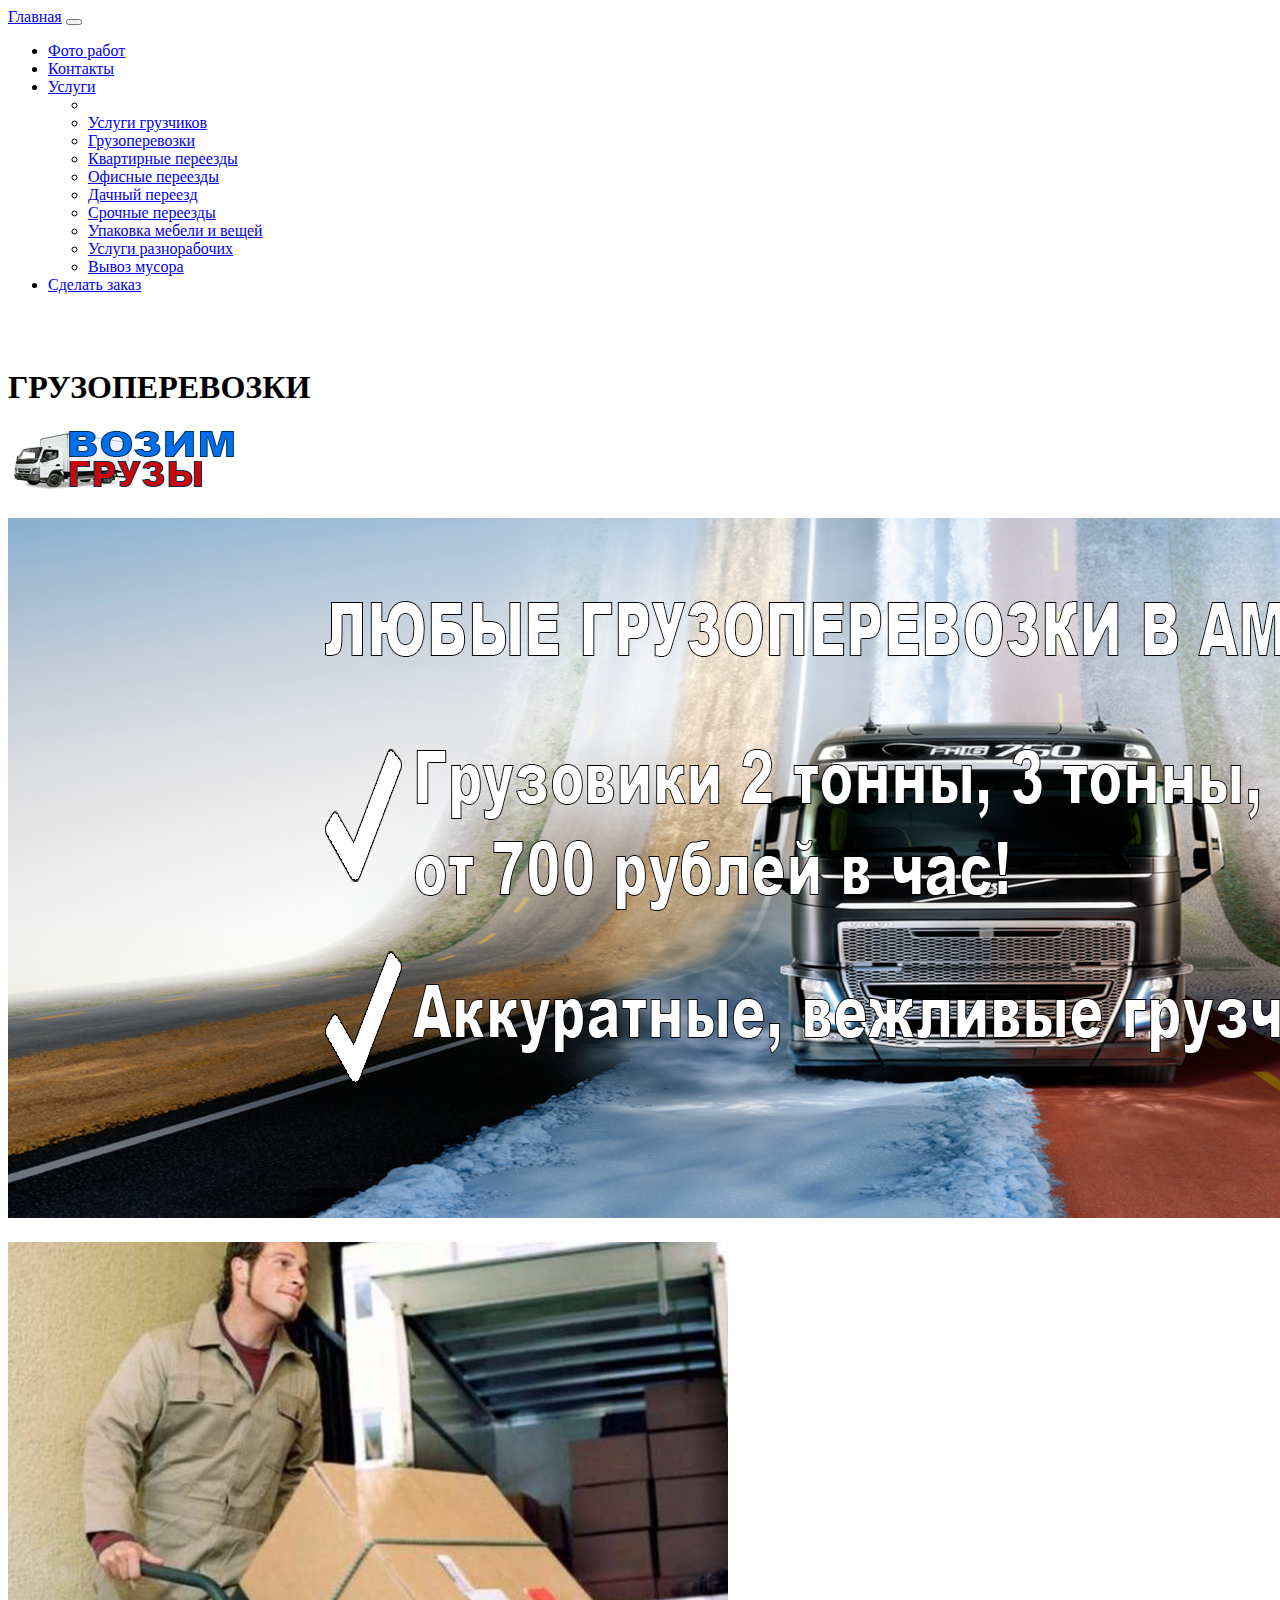
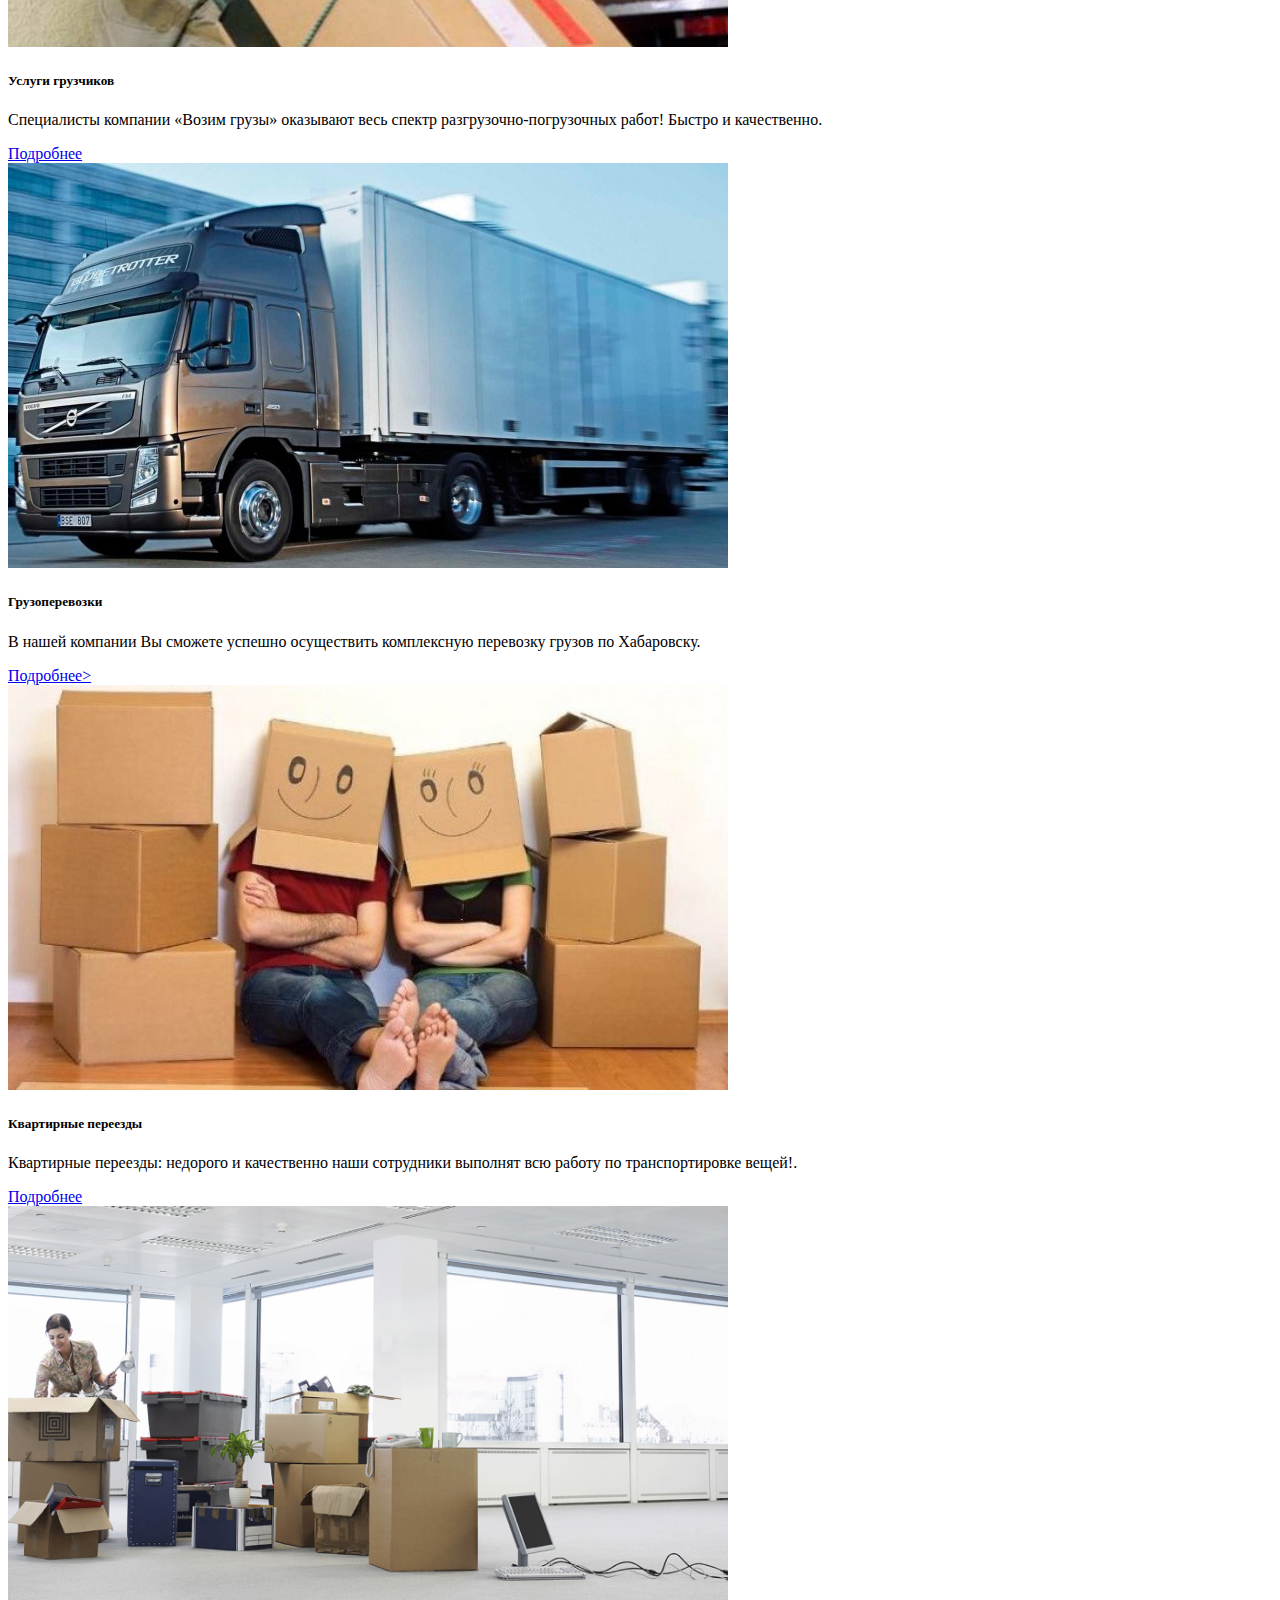
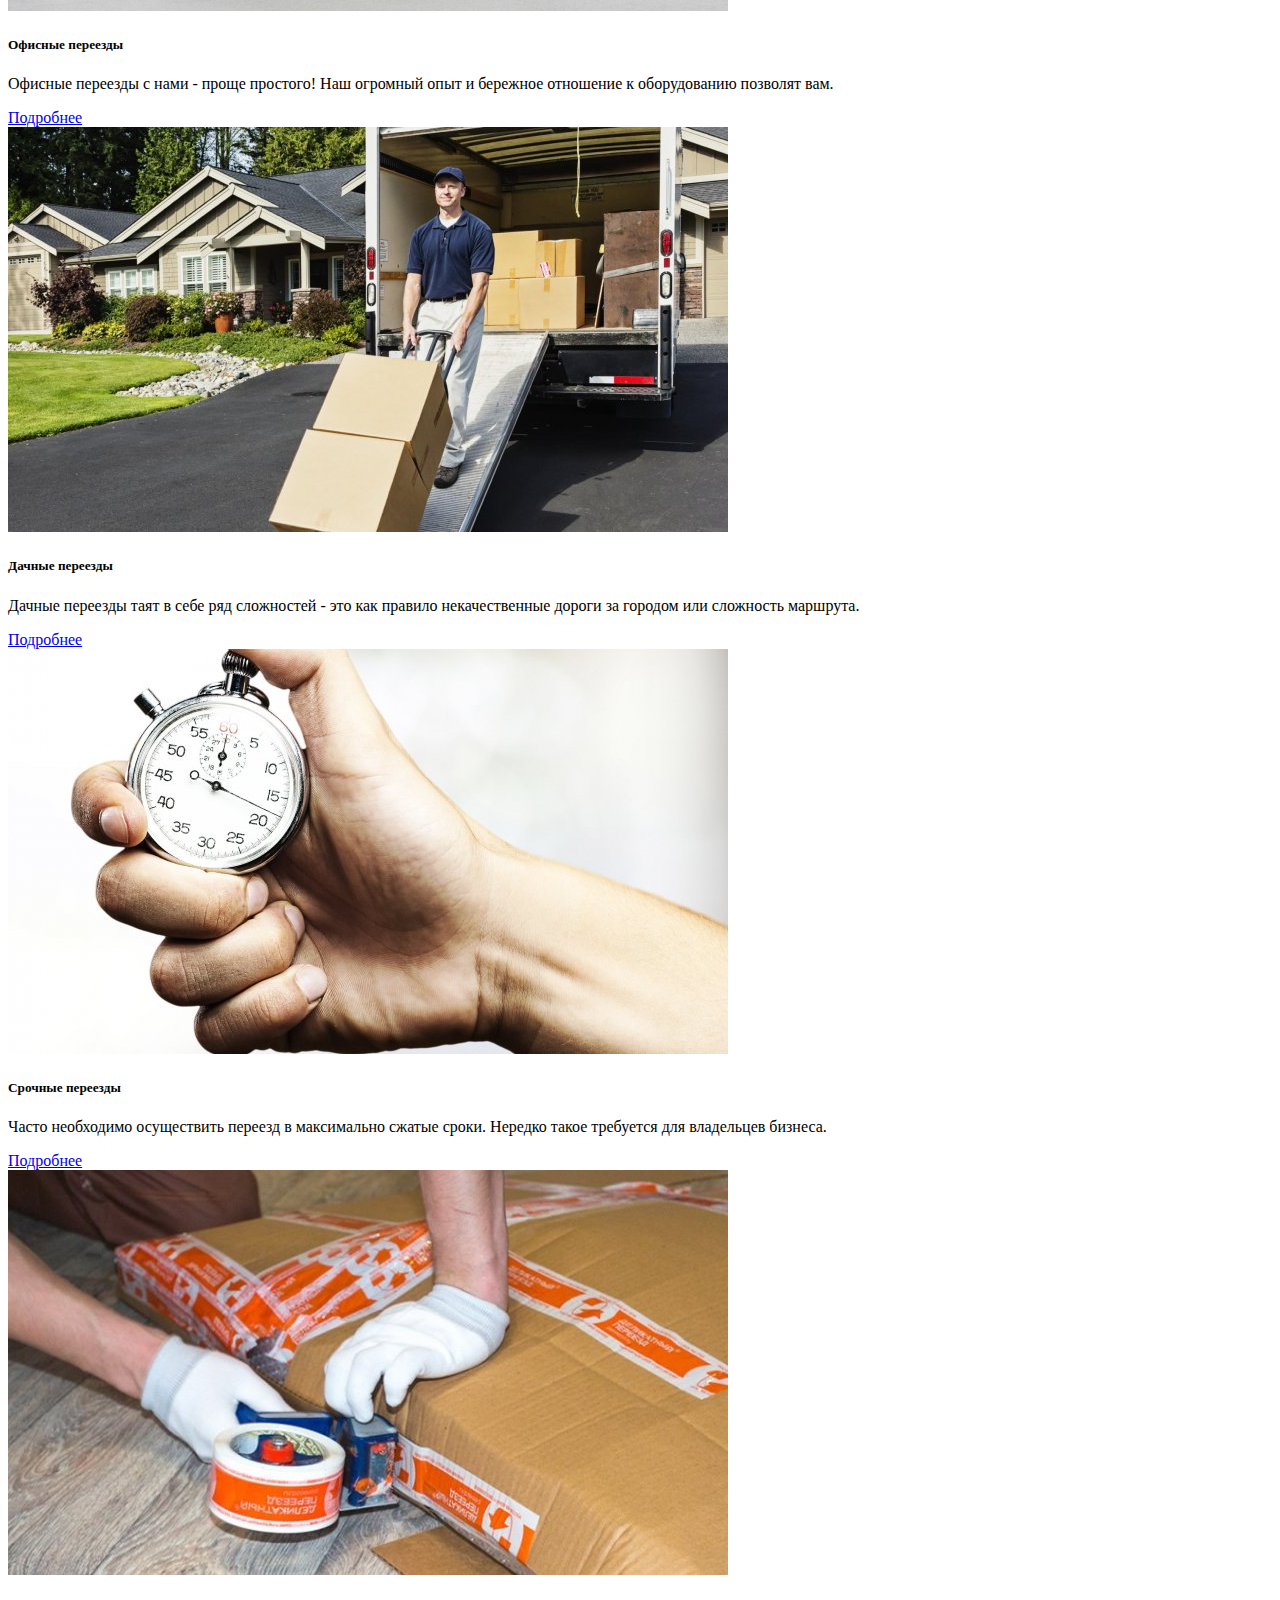
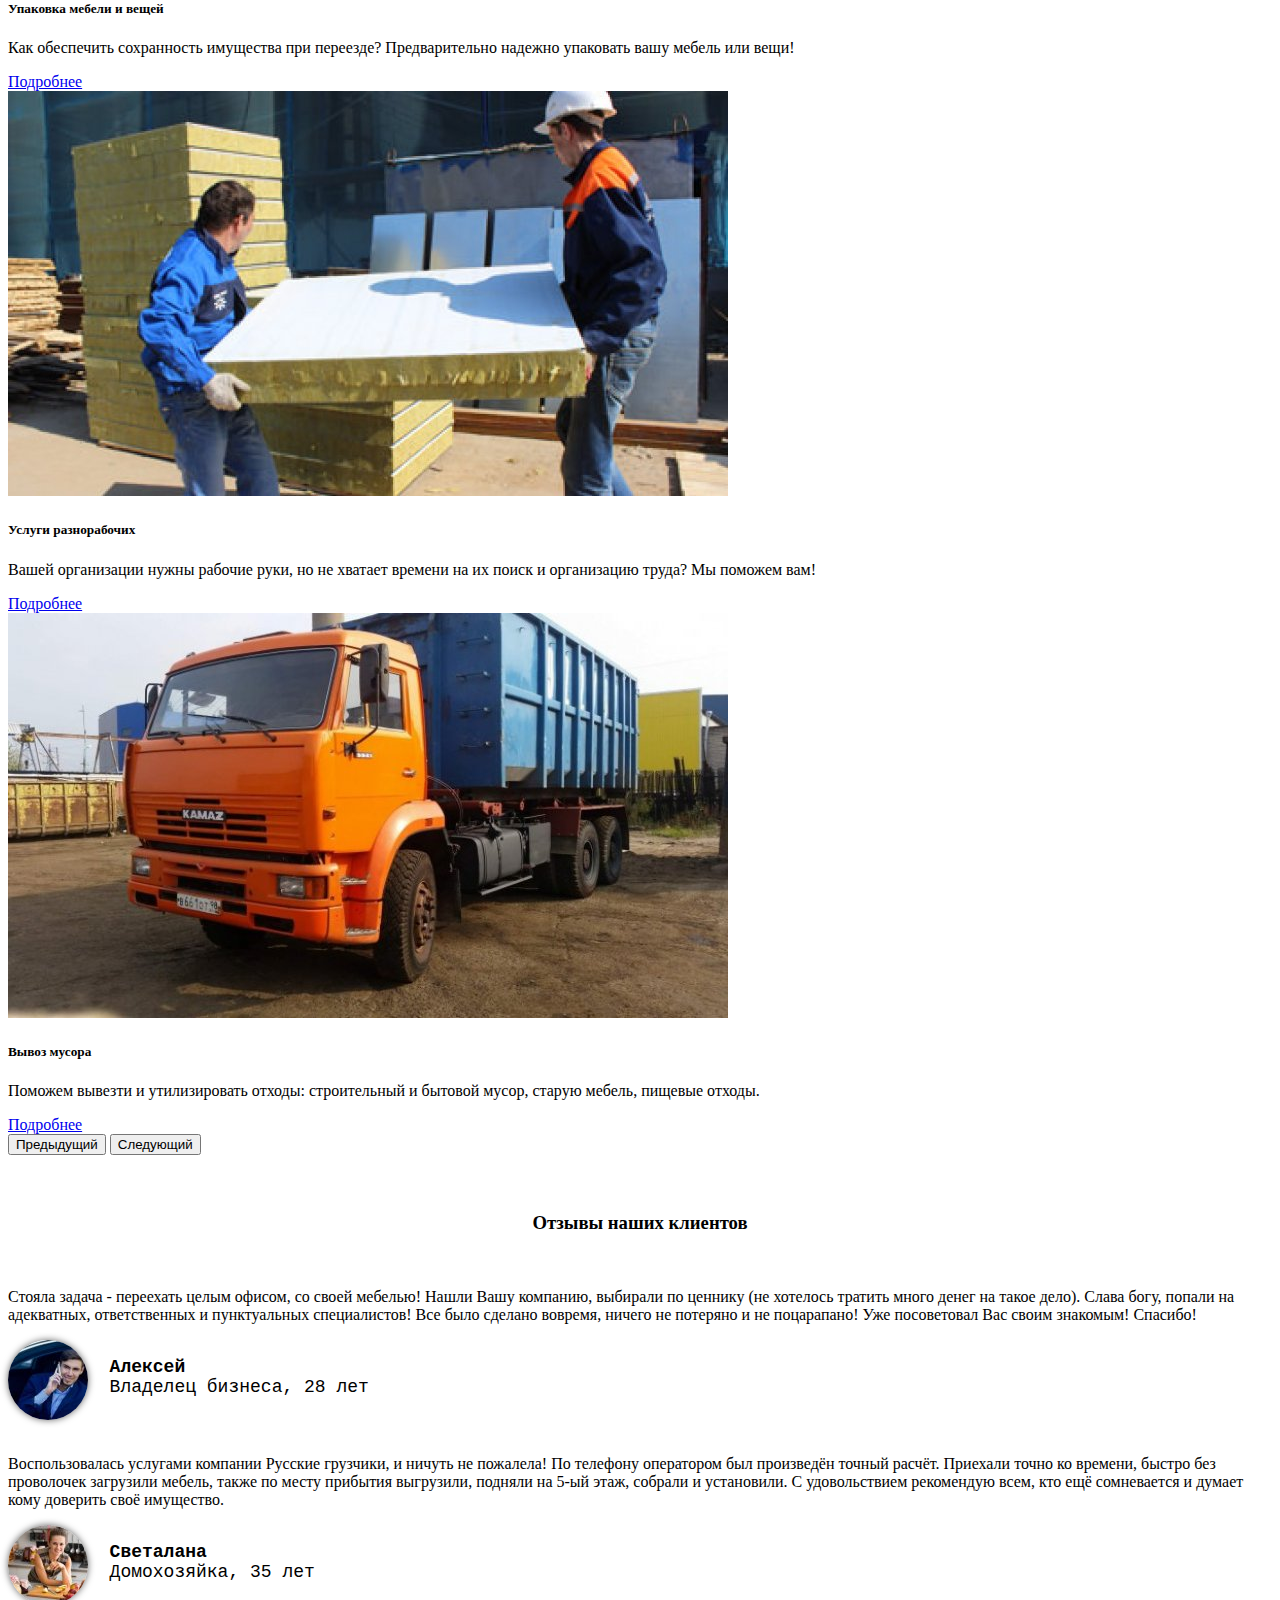
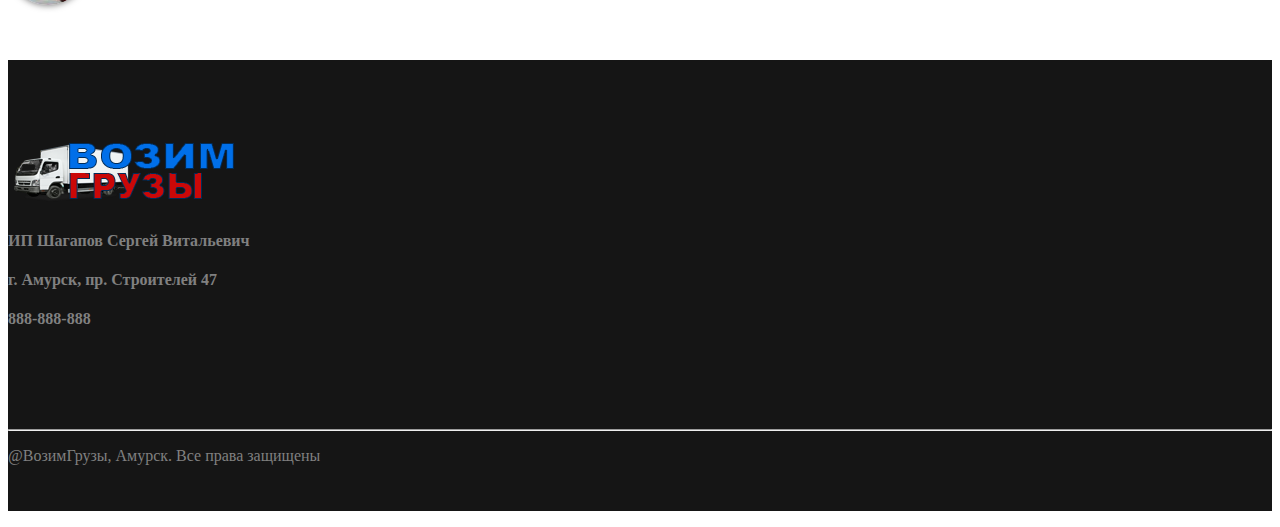
<file: index.html>
<!DOCTYPE html>
<html lang="en">
<head>
		<meta charset="UTF-8">
		<meta name="viewport" content="width=device-wid th, initial-scale=1.0">
		<link href="https://cdn.jsdelivr.net/npm/bootstrap@5.0.0-beta3/dist/css/bootstrap.min.css" rel="stylesheet" integrity="sha384-eOJMYsd53ii+scO/bJGFsiCZc+5NDVN2yr8+0RDqr0Ql0h+rP48ckxlpbzKgwra6" crossorigin="anonymous">
		<link rel="stylesheet" href="style.css">

		<title>Doc</title>
</head>
<body>
	<header>
		<nav class="navbar navbar-expand-lg navbar-dark bg-dark ">
  <div class="container-xxl" >
    <a class="navbar-brand" href="index.html">Главная</a>
    <button class="navbar-toggler" type="button" data-bs-toggle="collapse" data-bs-target="#navbarNavDropdown" aria-controls="navbarNavDropdown" aria-expanded="false" aria-label="Toggle navigation">
      <span class="navbar-toggler-icon"></span>
    </button>
    <div class="collapse navbar-collapse" id="navbarNavDropdown">
      <ul class="navbar-nav">
        <li class="nav-item">
          <a class="nav-link" href="info.html">Фото работ</a>
        </li>
        <li class="nav-item">
          <a class="nav-link" href="photo.html">Контакты</a>
        </li>
        <li class="nav-item dropdown">
          <a class="nav-link dropdown-toggle" href="index.html" id="navbarDropdownMenuLink" role="button" data-bs-toggle="dropdown" aria-expanded="false">
            Услуги
          </a>
          <ul class="dropdown-menu" aria-labelledby="navbarDropdownMenuLink">
            <li><a class="dropdown-item" href="#"></a></li>
            <li><a class="dropdown-item" href="1.html">Услуги грузчиков</a></li>
            <li><a class="dropdown-item" href="2.html">Грузоперевозки</a></li>
            <li><a class="dropdown-item" href="3.html">Квартирные переезды</a></li>
            <li><a class="dropdown-item" href="4.html">Офисные переезды</a></li>
            <li><a class="dropdown-item" href="5.html">Дачный переезд</a></li>
            <li><a class="dropdown-item" href="6.html">Срочные переезды</a></li>
            <li><a class="dropdown-item" href="7.html">Упаковка мебели и вещей</a></li>
            <li><a class="dropdown-item" href="8.html">Услуги разнорабочих</a></li>
            <li><a class="dropdown-item" href="9.html">Вывоз мусора</a></li>
          </ul>
        </li>
         <li class="nav-item">
          <a class="nav-link" href="zakaz.php">Сделать заказ</a>
        </li>
      </ul>
    </div>
  </div>
</nav>
	</header>
	<br>
	<section class="container-xxl">
		<div class="row">
    <div class="col-8">
    	<h1>ГРУЗОПЕРЕВОЗКИ</h1>
    	</div>
    <div class="col-4">
     <img src="img/1.png" alt="logo">
    </div>
  </div>
	</section>
	 
    <img src="img/123.png" alt="logo" width="1920" height="700" class="ph">


    <section class="container-xxl">
		<div id="carouselExampleControls" class="carousel slide" data-bs-ride="carousel">
  <div class="carousel-inner">
    <div class="carousel-item active">
 <div class="row justify-content-beetween">
    <div class="col">
      <div class="card w-100">
  <img src="img/01.jpg" class="card-img-top" alt="...">
  <div class="card-body">
    <h5 class="card-title">Услуги грузчиков</h5>
    <p class="card-text">Специалисты компании «Возим грузы» оказывают весь спектр разгрузочно-погрузочных работ! Быстро и качественно.</p>
    <a href="1.html" class="btn btn-primary">Подробнее</a>
  </div>
</div>
    </div>
    <div class="col">
       <div class="card w-100">
  <img src="img/02.jpg" class="card-img-top" alt="...">
  <div class="card-body">
    <h5 class="card-title">Грузоперевозки</h5>
    <p class="card-text">В нашей компании Вы сможете успешно осуществить комплексную перевозку грузов по Хабаровску.</p>
    <a href="2.html" class="btn btn-primary">Подробнее></a>
  </div>
</div>
    </div>
    <div class="col">
       <div class="card w-100">
  <img src="img/03.jpg" class="card-img-top" alt="...">
  <div class="card-body">
    <h5 class="card-title">Квартирные переезды</h5>
    <p class="card-text">Квартирные переезды: недорого и качественно наши сотрудники выполнят всю работу по транспортировке вещей!.</p>
    <a href="3.html" class="btn btn-primary">Подробнеe</a>
  </div>
</div>
    </div>
  </div>
    </div>
    <div class="carousel-item">
    	 <div class="row justify-content-beetween">
    <div class="col">
       <div class="card w-100">
  <img src="img/04.png" class="card-img-top" alt="...">
  <div class="card-body">
    <h5 class="card-title">Офисные переезды</h5>
    <p class="card-text">Офисные переезды с нами - проще простого! Наш огромный опыт и бережное отношение к оборудованию позволят вам.</p>
    <a href="4.html" class="btn btn-primary">Подробнее</a>
  </div>
</div>
    </div>
    <div class="col">
       <div class="card w-100">
  <img src="img/05.jpg" class="card-img-top" alt="...">
  <div class="card-body">
    <h5 class="card-title">Дачные переезды</h5>
    <p class="card-text">Дачные переезды таят в себе ряд сложностей - это как правило некачественные дороги за городом или сложность маршрута.</p>
    <a href="5.html" class="btn btn-primary">Подробнее</a>
  </div>
</div>
    </div>
    <div class="col">
       <div class="card w-100">
  <img src="img/06.jpg" class="card-img-top" alt="...">
  <div class="card-body">
    <h5 class="card-title">Срочные переезды</h5>
    <p class="card-text">Часто необходимо осуществить переезд в максимально сжатые сроки. Нередко такое требуется для владельцев бизнеса.</p>
    <a href="6.html" class="btn btn-primary">Подробнее</a>
  </div>
</div>
    </div>
  </div>
    </div>
    <div class="carousel-item">
  	 <div class="row justify-content-beetween">
    <div class="col">
      <div class="card w-100">
  <img src="img/07.jpg" class="card-img-top" alt="...">
  <div class="card-body">
    <h5 class="card-title">Упаковка мебели и вещей</h5>
    <p class="card-text">Как обеспечить сохранность имущества при переезде? Предварительно надежно упаковать вашу мебель или вещи!</p>
    <a href="7.html" class="btn btn-primary">Подробнее</a>
  </div>
</div>
    </div>
    <div class="col">
       <div class="card w-100">
  <img src="img/08.jpg" class="card-img-top" alt="...">
  <div class="card-body">
    <h5 class="card-title">Услуги разнорабочих</h5>
    <p class="card-text">Вашей организации нужны рабочие руки, но не хватает времени на их поиск и организацию труда? Мы поможем вам!</p>
    <a href="8.html" class="btn btn-primary">Подробнее</a>
  </div>
</div>
    </div>
    <div class="col">
       <div class="card w-100">
  <img src="img/09.jpg" class="card-img-top" alt="...">
  <div class="card-body">
    <h5 class="card-title">Вывоз мусора</h5>
    <p class="card-text">Поможем вывезти и утилизировать отходы: строительный и бытовой мусор, старую мебель, пищевые отходы.</p>
    <a href="9.html" class="btn btn-primary">Подробнее</a>
  </div>
</div>
    </div>
  </div>
    </div>
  </div>
  <button class="carousel-control-prev" type="button" data-bs-target="#carouselExampleControls"  data-bs-slide="prev">
    <span class="carousel-control-prev-icon" aria-hidden="true"></span>
    <span class="visually-hidden">Предыдущий</span>
  </button>
  <button class="carousel-control-next" type="button" data-bs-target="#carouselExampleControls"  data-bs-slide="next">
    <span class="carousel-control-next-icon" aria-hidden="true"></span>
    <span class="visually-hidden">Следующий</span>
  </button>
</div>
		
	</section>
	 <br>
 <div container-xxl>
 <h3 align="center">Отзывы наших клиентов</h3>
 </div>
 <section class="container-xxl">
		<div class="row">
    <div class="col-6">
    	<p>Стояла задача - переехать целым офисом, со своей мебелью! Нашли Вашу компанию, выбирали по ценнику (не хотелось тратить много денег на такое дело). Слава богу, попали на адекватных, ответственных и пунктуальных специалистов! Все было сделано вовремя, ничего не потеряно и не поцарапано!  Уже посоветовал Вас своим знакомым! Спасибо!</p>
    	 <img src="img/0001.jpg" class="round" align="left">
    	 <pre class="t1">  <b>Алексей</b>
  Владелец бизнеса, 28 лет
    	    	
    	</pre>
    	</div>
    <div class="col-6">
    	<p>Воспользовалась услугами компании Русские грузчики, и ничуть не пожалела! По телефону оператором был произведён точный расчёт. Приехали точно ко времени, быстро без проволочек загрузили мебель, также по месту прибытия выгрузили, подняли на 5-ый этаж, собрали и установили. С удовольствием рекомендую всем, кто ещё сомневается и думает кому доверить своё имущество.</p>
    	<img src="img/0002.jpg" class="round" align="left">
    	<pre class="t1">  <b>Светалана</b>
  Домохозяйка, 35 лет
   
    </div>
  </div>
	</section>
	
	<footer>
		<div class="footer-top">
			<div class="container-xxl">
<div class="row">
	 <div class="col-8">
     <img src="img/1.png" alt="logo">
    </div>
    <div class="col-4">
    	<h4 class="font1">ИП Шагапов Сергей Витальевич</h4>
    	<h4 class="font1">г. Амурск, пр. Строителей 47</h4>
    	<h4 class="font1">888-888-888</h4>
 
    	</div>

    <br>
    <br>
    <br>
    <br>
    <hr class="font1">
    <p class="font1">@ВозимГрузы, Амурск. Все права защищены<p>
</div>
</div>
</div>


	</footer>
<script src="https://cdn.jsdelivr.net/npm/bootstrap@5.0.0-beta3/dist/js/bootstrap.bundle.min.js" integrity="sha384-JEW9xMcG8R+pH31jmWH6WWP0WintQrMb4s7ZOdauHnUtxwoG2vI5DkLtS3qm9Ekf" crossorigin="anonymous"></script>
</body>
</html>
</file>
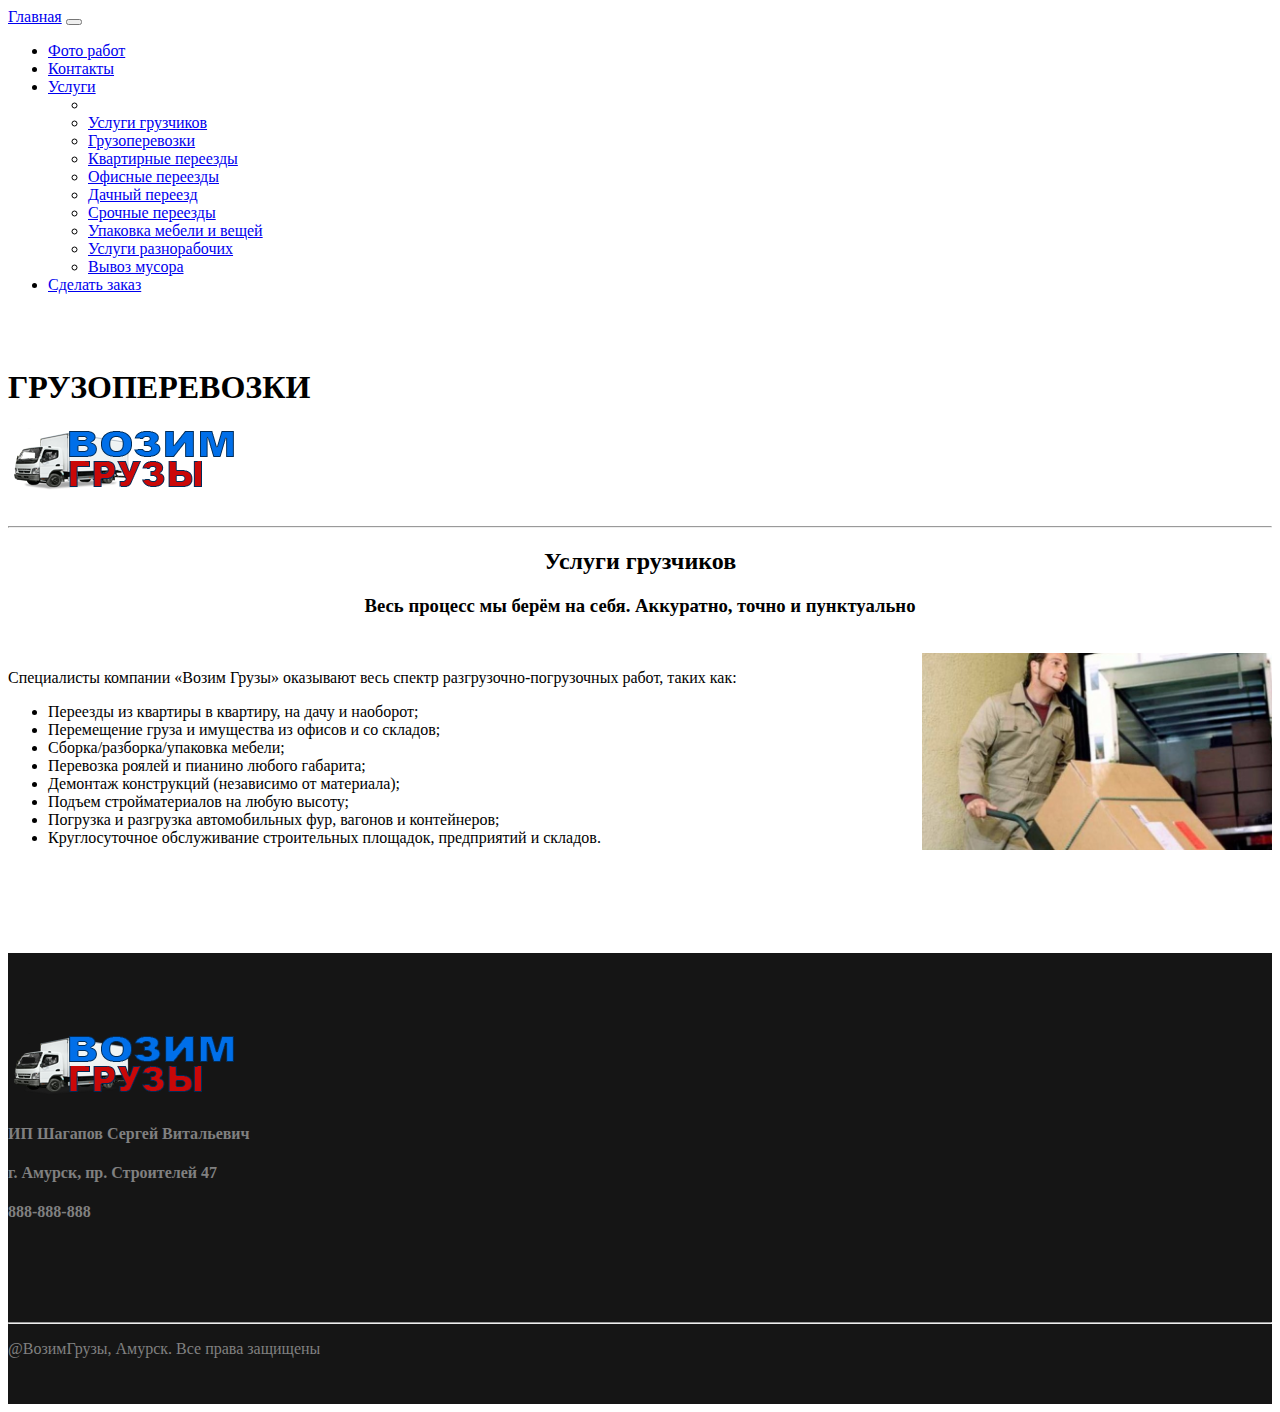
<file: 1.html>
<!DOCTYPE html>
<html lang="en">
<head>
		<meta charset="UTF-8">
		<meta name="viewport" content="width=device-wid th, initial-scale=1.0">
		<link href="https://cdn.jsdelivr.net/npm/bootstrap@5.0.0-beta3/dist/css/bootstrap.min.css" rel="stylesheet" integrity="sha384-eOJMYsd53ii+scO/bJGFsiCZc+5NDVN2yr8+0RDqr0Ql0h+rP48ckxlpbzKgwra6" crossorigin="anonymous">
		<link rel="stylesheet" href="style.css">

		<title>Doc</title>
</head>
<body>
	<header>
		<nav class="navbar navbar-expand-lg navbar-dark bg-dark ">
  <div class="container-xxl" >
    <a class="navbar-brand" href="index.html">Главная</a>
    <button class="navbar-toggler" type="button" data-bs-toggle="collapse" data-bs-target="#navbarNavDropdown" aria-controls="navbarNavDropdown" aria-expanded="false" aria-label="Toggle navigation">
      <span class="navbar-toggler-icon"></span>
    </button>
    <div class="collapse navbar-collapse" id="navbarNavDropdown">
      <ul class="navbar-nav">
        <li class="nav-item">
          <a class="nav-link" href="info.html">Фото работ</a>
        </li>
        <li class="nav-item">
          <a class="nav-link" href="photo.html">Контакты</a>
        </li>
        <li class="nav-item dropdown">
          <a class="nav-link dropdown-toggle" href="index.html" id="navbarDropdownMenuLink" role="button" data-bs-toggle="dropdown" aria-expanded="false">
            Услуги
          </a>
          <ul class="dropdown-menu" aria-labelledby="navbarDropdownMenuLink">
            <li><a class="dropdown-item" href="#"></a></li>
            <li><a class="dropdown-item" href="1.html">Услуги грузчиков</a></li>
            <li><a class="dropdown-item" href="2.html">Грузоперевозки</a></li>
            <li><a class="dropdown-item" href="3.html">Квартирные переезды</a></li>
            <li><a class="dropdown-item" href="4.html">Офисные переезды</a></li>
            <li><a class="dropdown-item" href="5.html">Дачный переезд</a></li>
            <li><a class="dropdown-item" href="6.html">Срочные переезды</a></li>
            <li><a class="dropdown-item" href="7.html">Упаковка мебели и вещей</a></li>
            <li><a class="dropdown-item" href="8.html">Услуги разнорабочих</a></li>
            <li><a class="dropdown-item" href="9.html">Вывоз мусора</a></li>
          </ul>
        </li>
                 <li class="nav-item">
          <a class="nav-link" href="zakaz.php">Сделать заказ</a>
        </li>
      </ul>
    </div>
  </div>
</nav>
	</header>
	<br>
  <section class="container-xxl">
    <div class="row">
    <div class="col-8">
      <h1>ГРУЗОПЕРЕВОЗКИ</h1>
      </div>
    <div class="col-4">
      <img src="img/1.png" alt="logo">
    </div>
  </div>
  </section>
  <hr>
	
  
<div class="container-xxl">
  <h2 align="center">Услуги грузчиков</h2>
  <h3 align="center">Весь процесс мы берём на себя. Аккуратно, точно и пунктуально</h3>
  <br>
  <img src="img/01.jpg" align="right" width="350">
  <p>Специалисты компании «Возим Грузы» оказывают весь спектр разгрузочно-погрузочных работ, таких как: </p>
  <ul>
    <li>Переезды из квартиры в квартиру, на дачу и наоборот;</li>
    <li>Перемещение груза и имущества из офисов и со складов;</li>
    <li>Сборка/разборка/упаковка мебели;</li>
    <li>Перевозка роялей и пианино любого габарита;</li>
    <li>Демонтаж конструкций (независимо от материала);</li>
    <li>Подъем стройматериалов на любую высоту;</li>
    <li>Погрузка и разгрузка автомобильных фур, вагонов и контейнеров;</li>
    <li>Круглосуточное обслуживание строительных площадок, предприятий и складов.</li>
  </ul>

</div>


   <br>
    <br>
    <br>
       <br>
    <br>
  
   
	<footer>
		<div class="footer-top">
			<div class="container-xxl">
<div class="row">
	 <div class="col-8">
     <img src="img/1.png" alt="logo">
    </div>
    <div class="col-4">
    	<h4 class="font1">ИП Шагапов Сергей Витальевич</h4>
    	<h4 class="font1">г. Амурск, пр. Строителей 47</h4>
    	<h4 class="font1">888-888-888</h4>
 
    	</div>

    <br>
    <br>
    <br>
    <br>
    <hr class="font1">
    <p class="font1">@ВозимГрузы, Амурск. Все права защищены<p>
</div>
</div>
</div>


	</footer>
<script src="https://cdn.jsdelivr.net/npm/bootstrap@5.0.0-beta3/dist/js/bootstrap.bundle.min.js" integrity="sha384-JEW9xMcG8R+pH31jmWH6WWP0WintQrMb4s7ZOdauHnUtxwoG2vI5DkLtS3qm9Ekf" crossorigin="anonymous"></script>
</body>
</html>
</file>
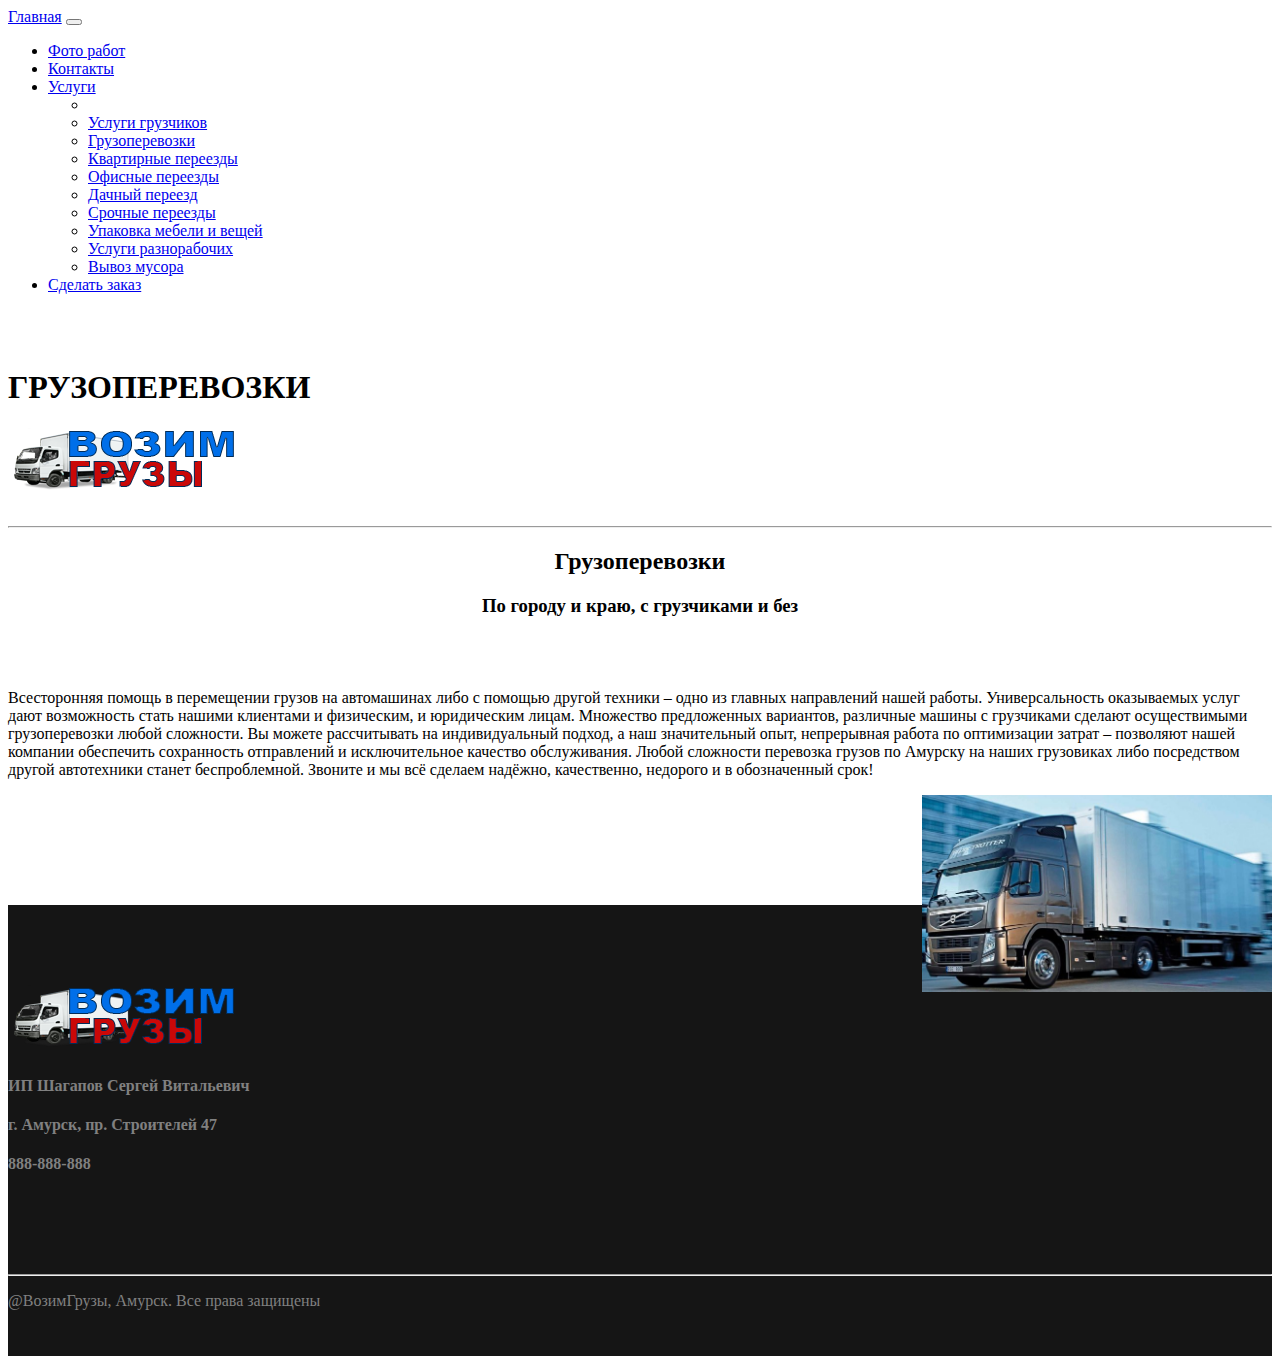
<file: 2.html>
<!DOCTYPE html>
<html lang="en">
<head>
    <meta charset="UTF-8">
    <meta name="viewport" content="width=device-wid th, initial-scale=1.0">
    <link href="https://cdn.jsdelivr.net/npm/bootstrap@5.0.0-beta3/dist/css/bootstrap.min.css" rel="stylesheet" integrity="sha384-eOJMYsd53ii+scO/bJGFsiCZc+5NDVN2yr8+0RDqr0Ql0h+rP48ckxlpbzKgwra6" crossorigin="anonymous">
    <link rel="stylesheet" href="style.css">

    <title>Doc</title>
</head>
<body>
  <header>
    <nav class="navbar navbar-expand-lg navbar-dark bg-dark ">
  <div class="container-xxl" >
    <a class="navbar-brand" href="index.html">Главная</a>
    <button class="navbar-toggler" type="button" data-bs-toggle="collapse" data-bs-target="#navbarNavDropdown" aria-controls="navbarNavDropdown" aria-expanded="false" aria-label="Toggle navigation">
      <span class="navbar-toggler-icon"></span>
    </button>
    <div class="collapse navbar-collapse" id="navbarNavDropdown">
      <ul class="navbar-nav">
        <li class="nav-item">
          <a class="nav-link" href="info.html">Фото работ</a>
        </li>
        <li class="nav-item">
          <a class="nav-link" href="photo.html">Контакты</a>
        </li>
        <li class="nav-item dropdown">
          <a class="nav-link dropdown-toggle" href="index.html" id="navbarDropdownMenuLink" role="button" data-bs-toggle="dropdown" aria-expanded="false">
            Услуги
          </a>
          <ul class="dropdown-menu" aria-labelledby="navbarDropdownMenuLink">
            <li><a class="dropdown-item" href="#"></a></li>
            <li><a class="dropdown-item" href="1.html">Услуги грузчиков</a></li>
            <li><a class="dropdown-item" href="2.html">Грузоперевозки</a></li>
            <li><a class="dropdown-item" href="3.html">Квартирные переезды</a></li>
            <li><a class="dropdown-item" href="4.html">Офисные переезды</a></li>
            <li><a class="dropdown-item" href="5.html">Дачный переезд</a></li>
            <li><a class="dropdown-item" href="6.html">Срочные переезды</a></li>
            <li><a class="dropdown-item" href="7.html">Упаковка мебели и вещей</a></li>
            <li><a class="dropdown-item" href="8.html">Услуги разнорабочих</a></li>
            <li><a class="dropdown-item" href="9.html">Вывоз мусора</a></li>
          </ul>
        </li>
                 <li class="nav-item">
          <a class="nav-link" href="zakaz.php">Сделать заказ</a>
        </li>
      </ul>
    </div>
  </div>
</nav>
  </header>
  <br>
  <section class="container-xxl">
    <div class="row">
    <div class="col-8">
      <h1>ГРУЗОПЕРЕВОЗКИ</h1>
      </div>
    <div class="col-4">
     <img src="img/1.png" alt="logo">
    </div>
  </div>
  </section>
  <hr>
  
  <h2 align="center">Грузоперевозки</h2>
  <h3 align="center">По городу и краю, с грузчиками и без</h3>
  <br>
    <section class="container-xxl">
    <div class="row">
    <div class="col-8">
       <p>Всесторонняя помощь в перемещении грузов на автомашинах либо с помощью другой техники – одно из главных направлений нашей работы. Универсальность оказываемых услуг дают возможность стать нашими клиентами и физическим, и юридическим лицам. Множество предложенных вариантов, различные машины с грузчиками сделают осуществимыми грузоперевозки любой сложности. Вы можете рассчитывать на индивидуальный подход, а наш значительный опыт, непрерывная работа по оптимизации затрат – позволяют нашей компании обеспечить сохранность отправлений и исключительное качество обслуживания. Любой сложности перевозка грузов по Амурску на наших грузовиках либо посредством другой автотехники станет беспроблемной. Звоните и мы всё сделаем надёжно, качественно, недорого и в обозначенный срок!  </p>
      </div>
    <div class="col-4">
        <img src="img/02.jpg" align="right" width="350">
    </div>
  </div>
  </section>


   
       <br>
    <br>
      <br>
       <br>
    <br>
  
   
  <footer>
    <div class="footer-top">
      <div class="container-xxl">
<div class="row">
   <div class="col-8">
     <img src="img/1.png" alt="logo">
    </div>
    <div class="col-4">
      <h4 class="font1">ИП Шагапов Сергей Витальевич</h4>
      <h4 class="font1">г. Амурск, пр. Строителей 47</h4>
      <h4 class="font1">888-888-888</h4>
 
      </div>

    <br>
    <br>
    <br>
    <br>
    <hr class="font1">
    <p class="font1">@ВозимГрузы, Амурск. Все права защищены<p>
</div>
</div>
</div>


  </footer>
<script src="https://cdn.jsdelivr.net/npm/bootstrap@5.0.0-beta3/dist/js/bootstrap.bundle.min.js" integrity="sha384-JEW9xMcG8R+pH31jmWH6WWP0WintQrMb4s7ZOdauHnUtxwoG2vI5DkLtS3qm9Ekf" crossorigin="anonymous"></script>
</body>
</html>
</file>
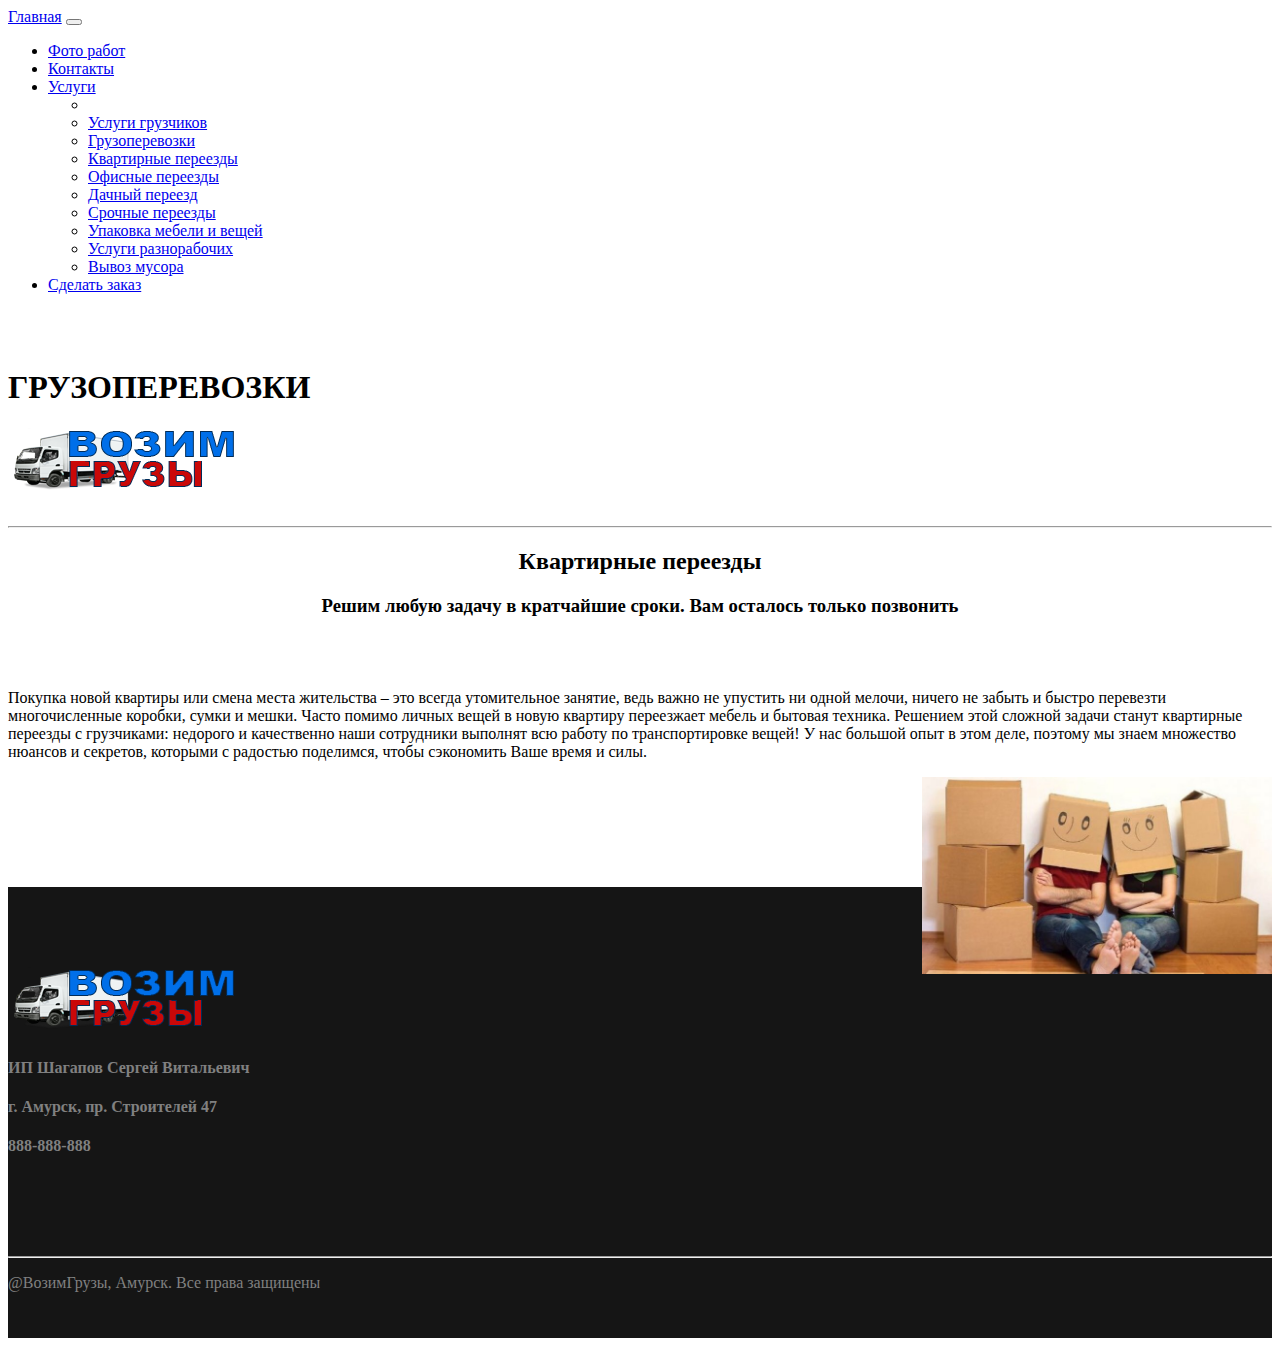
<file: 3.html>
<!DOCTYPE html>
<html lang="en">
<head>
    <meta charset="UTF-8">
    <meta name="viewport" content="width=device-wid th, initial-scale=1.0">
    <link href="https://cdn.jsdelivr.net/npm/bootstrap@5.0.0-beta3/dist/css/bootstrap.min.css" rel="stylesheet" integrity="sha384-eOJMYsd53ii+scO/bJGFsiCZc+5NDVN2yr8+0RDqr0Ql0h+rP48ckxlpbzKgwra6" crossorigin="anonymous">
    <link rel="stylesheet" href="style.css">

    <title>Doc</title>
</head>
<body>
  <header>
    <nav class="navbar navbar-expand-lg navbar-dark bg-dark ">
  <div class="container-xxl" >
    <a class="navbar-brand" href="index.html">Главная</a>
    <button class="navbar-toggler" type="button" data-bs-toggle="collapse" data-bs-target="#navbarNavDropdown" aria-controls="navbarNavDropdown" aria-expanded="false" aria-label="Toggle navigation">
      <span class="navbar-toggler-icon"></span>
    </button>
    <div class="collapse navbar-collapse" id="navbarNavDropdown">
      <ul class="navbar-nav">
        <li class="nav-item">
          <a class="nav-link" href="info.html">Фото работ</a>
        </li>
        <li class="nav-item">
          <a class="nav-link" href="photo.html">Контакты</a>
        </li>
        <li class="nav-item dropdown">
          <a class="nav-link dropdown-toggle" href="index.html" id="navbarDropdownMenuLink" role="button" data-bs-toggle="dropdown" aria-expanded="false">
            Услуги
          </a>
          <ul class="dropdown-menu" aria-labelledby="navbarDropdownMenuLink">
            <li><a class="dropdown-item" href="#"></a></li>
            <li><a class="dropdown-item" href="1.html">Услуги грузчиков</a></li>
            <li><a class="dropdown-item" href="2.html">Грузоперевозки</a></li>
            <li><a class="dropdown-item" href="3.html">Квартирные переезды</a></li>
            <li><a class="dropdown-item" href="4.html">Офисные переезды</a></li>
            <li><a class="dropdown-item" href="5.html">Дачный переезд</a></li>
            <li><a class="dropdown-item" href="6.html">Срочные переезды</a></li>
            <li><a class="dropdown-item" href="7.html">Упаковка мебели и вещей</a></li>
            <li><a class="dropdown-item" href="8.html">Услуги разнорабочих</a></li>
            <li><a class="dropdown-item" href="9.html">Вывоз мусора</a></li>
          </ul>
        </li>
                 <li class="nav-item">
          <a class="nav-link" href="zakaz.php">Сделать заказ</a>
        </li>
      </ul>
    </div>
  </div>
</nav>
  </header>
  <br>
  <section class="container-xxl">
    <div class="row">
    <div class="col-8">
      <h1>ГРУЗОПЕРЕВОЗКИ</h1>
      </div>
    <div class="col-4">
     <img src="img/1.png" alt="logo">
    </div>
  </div>
  </section>
  <hr>
  
  <h2 align="center">Квартирные переезды</h2>
  <h3 align="center">Решим любую задачу в кратчайшие сроки. Вам осталось только позвонить</h3>
  <br>
    <section class="container-xxl">
    <div class="row">
    <div class="col-8">
       <p>Покупка новой квартиры или смена места жительства – это всегда утомительное занятие, ведь важно не упустить ни одной мелочи, ничего не забыть и быстро перевезти многочисленные коробки, сумки и мешки. Часто помимо личных вещей в новую квартиру переезжает мебель и бытовая техника. 

Решением этой сложной задачи станут квартирные переезды с грузчиками: недорого и качественно наши сотрудники выполнят всю работу по транспортировке вещей! У нас большой опыт в этом деле, поэтому мы знаем множество нюансов и секретов, которыми с радостью поделимся, чтобы сэкономить Ваше время и силы.   </p>
      </div>
    <div class="col-4">
        <img src="img/03.jpg" align="right" width="350">
    </div>
  </div>
  </section>


   
       <br>
    <br>
      <br>
       <br>
    <br>
  
   
  <footer>
    <div class="footer-top">
      <div class="container-xxl">
<div class="row">
   <div class="col-8">
    <img src="img/1.png" alt="logo">
    </div>
    <div class="col-4">
      <h4 class="font1">ИП Шагапов Сергей Витальевич</h4>
      <h4 class="font1">г. Амурск, пр. Строителей 47</h4>
      <h4 class="font1">888-888-888</h4>
 
      </div>

    <br>
    <br>
    <br>
    <br>
    <hr class="font1">
    <p class="font1">@ВозимГрузы, Амурск. Все права защищены<p>
</div>
</div>
</div>


  </footer>
<script src="https://cdn.jsdelivr.net/npm/bootstrap@5.0.0-beta3/dist/js/bootstrap.bundle.min.js" integrity="sha384-JEW9xMcG8R+pH31jmWH6WWP0WintQrMb4s7ZOdauHnUtxwoG2vI5DkLtS3qm9Ekf" crossorigin="anonymous"></script>
</body>
</html>
</file>
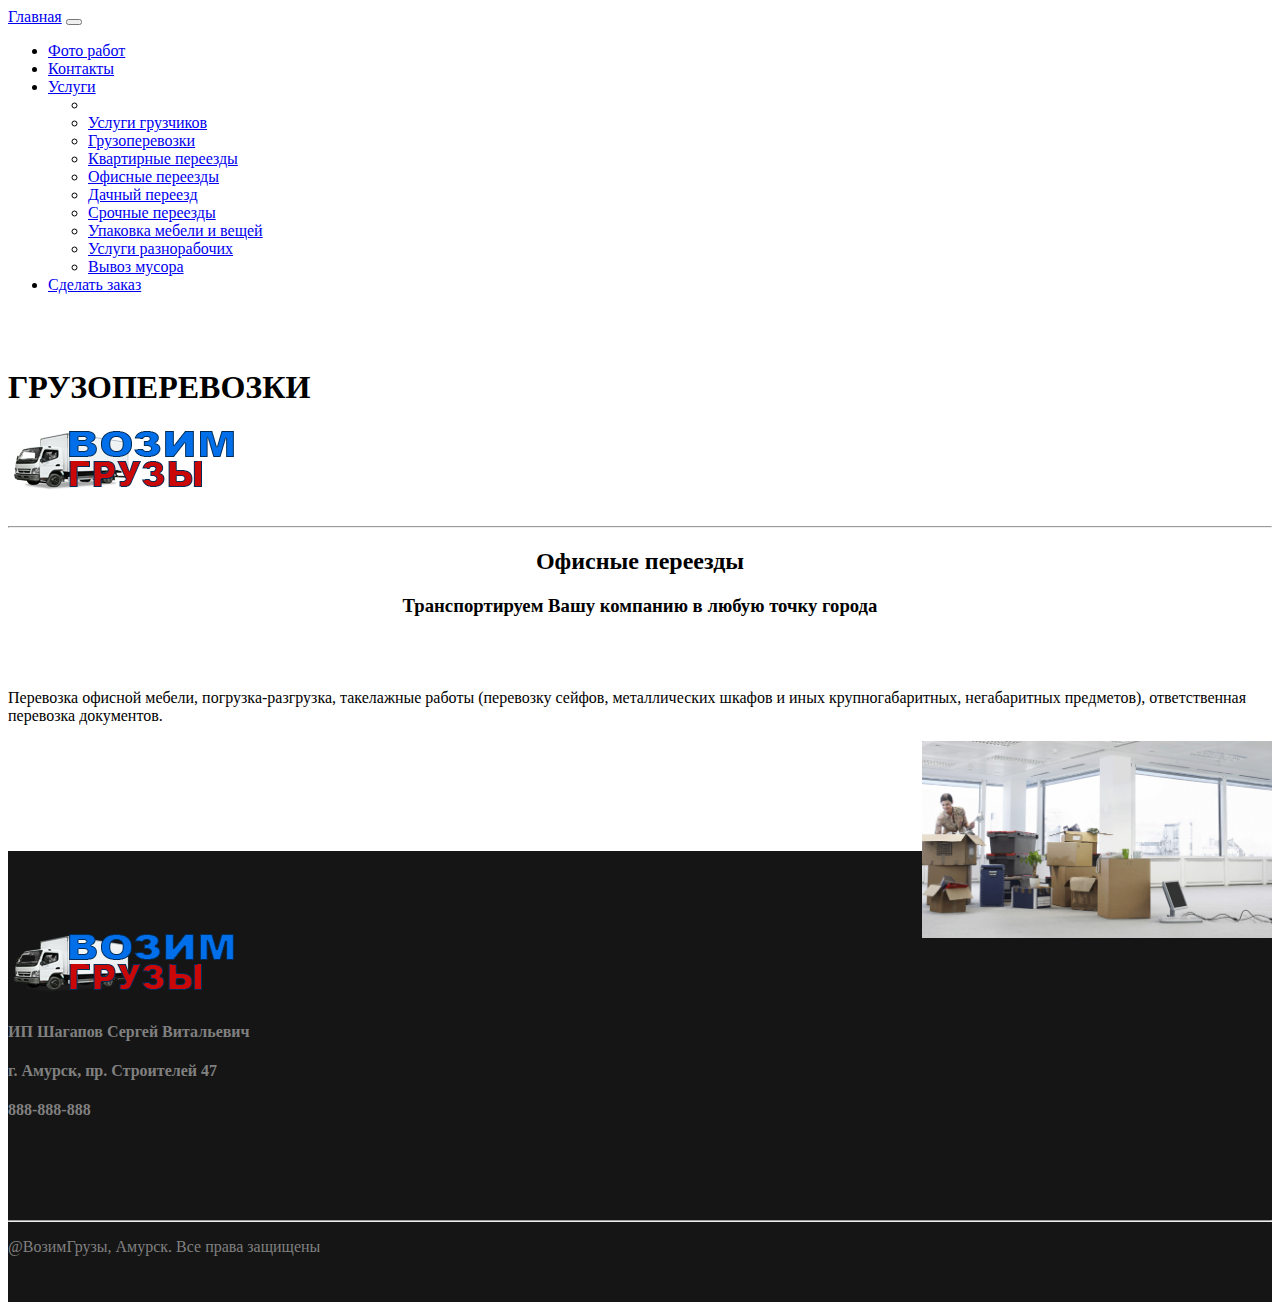
<file: 4.html>
<!DOCTYPE html>
<html lang="en">
<head>
    <meta charset="UTF-8">
    <meta name="viewport" content="width=device-wid th, initial-scale=1.0">
    <link href="https://cdn.jsdelivr.net/npm/bootstrap@5.0.0-beta3/dist/css/bootstrap.min.css" rel="stylesheet" integrity="sha384-eOJMYsd53ii+scO/bJGFsiCZc+5NDVN2yr8+0RDqr0Ql0h+rP48ckxlpbzKgwra6" crossorigin="anonymous">
    <link rel="stylesheet" href="style.css">

    <title>Doc</title>
</head>
<body>
  <header>
    <nav class="navbar navbar-expand-lg navbar-dark bg-dark ">
  <div class="container-xxl" >
    <a class="navbar-brand" href="index.html">Главная</a>
    <button class="navbar-toggler" type="button" data-bs-toggle="collapse" data-bs-target="#navbarNavDropdown" aria-controls="navbarNavDropdown" aria-expanded="false" aria-label="Toggle navigation">
      <span class="navbar-toggler-icon"></span>
    </button>
    <div class="collapse navbar-collapse" id="navbarNavDropdown">
      <ul class="navbar-nav">
        <li class="nav-item">
          <a class="nav-link" href="info.html">Фото работ</a>
        </li>
        <li class="nav-item">
          <a class="nav-link" href="photo.html">Контакты</a>
        </li>
        <li class="nav-item dropdown">
          <a class="nav-link dropdown-toggle" href="index.html" id="navbarDropdownMenuLink" role="button" data-bs-toggle="dropdown" aria-expanded="false">
            Услуги
          </a>
          <ul class="dropdown-menu" aria-labelledby="navbarDropdownMenuLink">
            <li><a class="dropdown-item" href="#"></a></li>
            <li><a class="dropdown-item" href="1.html">Услуги грузчиков</a></li>
            <li><a class="dropdown-item" href="2.html">Грузоперевозки</a></li>
            <li><a class="dropdown-item" href="3.html">Квартирные переезды</a></li>
            <li><a class="dropdown-item" href="4.html">Офисные переезды</a></li>
            <li><a class="dropdown-item" href="5.html">Дачный переезд</a></li>
            <li><a class="dropdown-item" href="6.html">Срочные переезды</a></li>
            <li><a class="dropdown-item" href="7.html">Упаковка мебели и вещей</a></li>
            <li><a class="dropdown-item" href="8.html">Услуги разнорабочих</a></li>
            <li><a class="dropdown-item" href="9.html">Вывоз мусора</a></li>
          </ul>
        </li>
                 <li class="nav-item">
          <a class="nav-link" href="zakaz.php">Сделать заказ</a>
        </li>
      </ul>
    </div>
  </div>
</nav>
  </header>
  <br>
  <section class="container-xxl">
    <div class="row">
    <div class="col-8">
      <h1>ГРУЗОПЕРЕВОЗКИ</h1>
      </div>
    <div class="col-4">
      <img src="img/1.png" alt="logo">
    </div>
  </div>
  </section>
  <hr>
  
  <h2 align="center">Офисные переезды</h2>
  <h3 align="center">Транспортируем Вашу компанию в любую точку города</h3>
  <br>
    <section class="container-xxl">
    <div class="row">
    <div class="col-8">
       <p>Перевозка офисной мебели, погрузка-разгрузка, такелажные работы (перевозку сейфов, металлических шкафов и иных крупногабаритных, негабаритных предметов), ответственная перевозка документов.   </p>
      </div>
    <div class="col-4">
        <img src="img/04.png" align="right" width="350">
    </div>
  </div>
  </section>


   
       <br>
    <br>
      <br>
       <br>
    <br>
  
   
  <footer>
    <div class="footer-top">
      <div class="container-xxl">
<div class="row">
   <div class="col-8">
      <img src="img/1.png" alt="logo">
    </div>
    <div class="col-4">
      <h4 class="font1">ИП Шагапов Сергей Витальевич</h4>
      <h4 class="font1">г. Амурск, пр. Строителей 47</h4>
      <h4 class="font1">888-888-888</h4>
 
      </div>

    <br>
    <br>
    <br>
    <br>
    <hr class="font1">
    <p class="font1">@ВозимГрузы, Амурск. Все права защищены<p>
</div>
</div>
</div>


  </footer>
<script src="https://cdn.jsdelivr.net/npm/bootstrap@5.0.0-beta3/dist/js/bootstrap.bundle.min.js" integrity="sha384-JEW9xMcG8R+pH31jmWH6WWP0WintQrMb4s7ZOdauHnUtxwoG2vI5DkLtS3qm9Ekf" crossorigin="anonymous"></script>
</body>
</html>
</file>
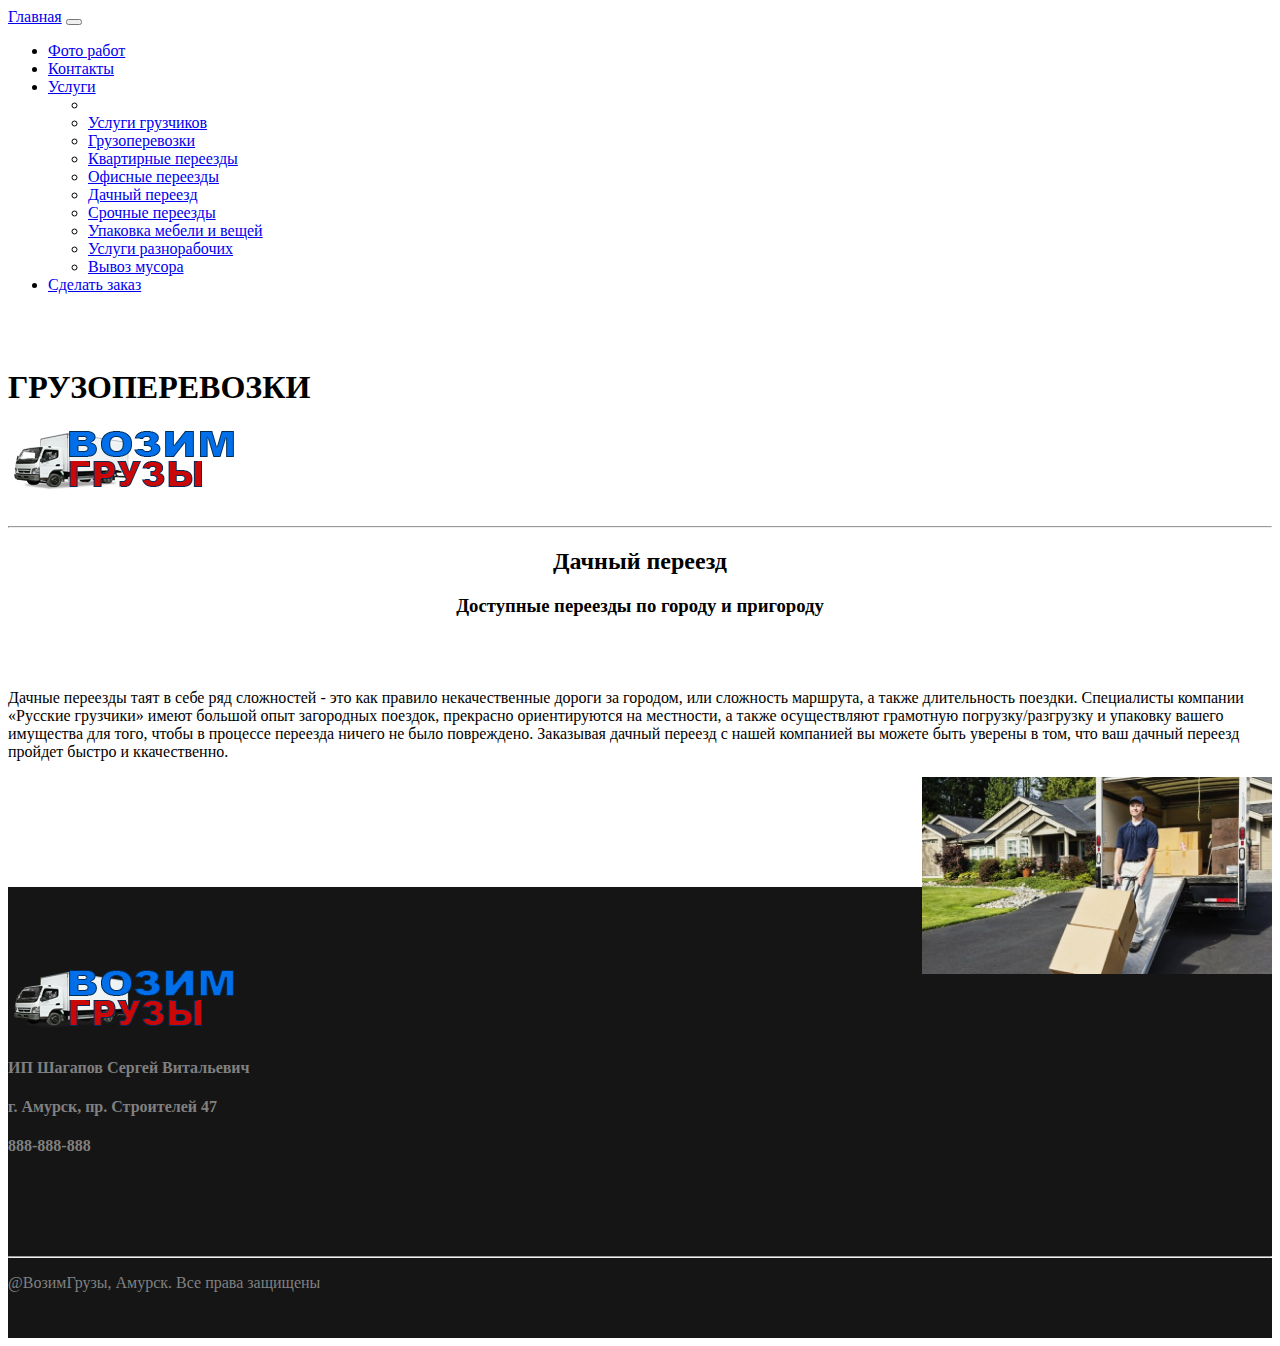
<file: 5.html>
<!DOCTYPE html>
<html lang="en">
<head>
    <meta charset="UTF-8">
    <meta name="viewport" content="width=device-wid th, initial-scale=1.0">
    <link href="https://cdn.jsdelivr.net/npm/bootstrap@5.0.0-beta3/dist/css/bootstrap.min.css" rel="stylesheet" integrity="sha384-eOJMYsd53ii+scO/bJGFsiCZc+5NDVN2yr8+0RDqr0Ql0h+rP48ckxlpbzKgwra6" crossorigin="anonymous">
    <link rel="stylesheet" href="style.css">

    <title>Doc</title>
</head>
<body>
  <header>
    <nav class="navbar navbar-expand-lg navbar-dark bg-dark ">
  <div class="container-xxl" >
    <a class="navbar-brand" href="index.html">Главная</a>
    <button class="navbar-toggler" type="button" data-bs-toggle="collapse" data-bs-target="#navbarNavDropdown" aria-controls="navbarNavDropdown" aria-expanded="false" aria-label="Toggle navigation">
      <span class="navbar-toggler-icon"></span>
    </button>
    <div class="collapse navbar-collapse" id="navbarNavDropdown">
      <ul class="navbar-nav">
        <li class="nav-item">
          <a class="nav-link" href="info.html">Фото работ</a>
        </li>
        <li class="nav-item">
          <a class="nav-link" href="photo.html">Контакты</a>
        </li>
        <li class="nav-item dropdown">
          <a class="nav-link dropdown-toggle" href="index.html" id="navbarDropdownMenuLink" role="button" data-bs-toggle="dropdown" aria-expanded="false">
            Услуги
          </a>
          <ul class="dropdown-menu" aria-labelledby="navbarDropdownMenuLink">
            <li><a class="dropdown-item" href="#"></a></li>
            <li><a class="dropdown-item" href="1.html">Услуги грузчиков</a></li>
            <li><a class="dropdown-item" href="2.html">Грузоперевозки</a></li>
            <li><a class="dropdown-item" href="3.html">Квартирные переезды</a></li>
            <li><a class="dropdown-item" href="4.html">Офисные переезды</a></li>
            <li><a class="dropdown-item" href="5.html">Дачный переезд</a></li>
            <li><a class="dropdown-item" href="6.html">Срочные переезды</a></li>
            <li><a class="dropdown-item" href="7.html">Упаковка мебели и вещей</a></li>
            <li><a class="dropdown-item" href="8.html">Услуги разнорабочих</a></li>
            <li><a class="dropdown-item" href="9.html">Вывоз мусора</a></li>
          </ul>
        </li>
                 <li class="nav-item">
          <a class="nav-link" href="zakaz.php">Сделать заказ</a>
        </li>
      </ul>
    </div>
  </div>
</nav>
  </header>
  <br>
  <section class="container-xxl">
    <div class="row">
    <div class="col-8">
      <h1>ГРУЗОПЕРЕВОЗКИ</h1>
      </div>
    <div class="col-4">
      <img src="img/1.png" alt="logo">
    </div>
  </div>
  </section>
  <hr>
  
  <h2 align="center">Дачный переезд</h2>
  <h3 align="center">Доступные переезды по городу и пригороду</h3>
  <br>
    <section class="container-xxl">
    <div class="row">
    <div class="col-8">
       <p>Дачные переезды таят в себе ряд сложностей - это как правило некачественные дороги за городом, или сложность маршрута, а также длительность поездки. Специалисты компании «Русские грузчики» имеют большой опыт загородных поездок, прекрасно ориентируются на местности, а также осуществляют грамотную погрузку/разгрузку и упаковку вашего имущества для того, чтобы в процессе переезда ничего не было повреждено. Заказывая дачный переезд с нашей компанией вы можете быть уверены в том, что ваш дачный переезд пройдет быстро и ккачественно.   </p>
      </div>
    <div class="col-4">
        <img src="img/05.jpg" align="right" width="350">
    </div>
  </div>
  </section>


   
       <br>
    <br>
      <br>
       <br>
    <br>
  
   
  <footer>
    <div class="footer-top">
      <div class="container-xxl">
<div class="row">
   <div class="col-8">
    <img src="img/1.png" alt="logo">
    </div>
    <div class="col-4">
      <h4 class="font1">ИП Шагапов Сергей Витальевич</h4>
      <h4 class="font1">г. Амурск, пр. Строителей 47</h4>
      <h4 class="font1">888-888-888</h4>
 
      </div>

    <br>
    <br>
    <br>
    <br>
    <hr class="font1">
    <p class="font1">@ВозимГрузы, Амурск. Все права защищены<p>
</div>
</div>
</div>


  </footer>
<script src="https://cdn.jsdelivr.net/npm/bootstrap@5.0.0-beta3/dist/js/bootstrap.bundle.min.js" integrity="sha384-JEW9xMcG8R+pH31jmWH6WWP0WintQrMb4s7ZOdauHnUtxwoG2vI5DkLtS3qm9Ekf" crossorigin="anonymous"></script>
</body>
</html>
</file>
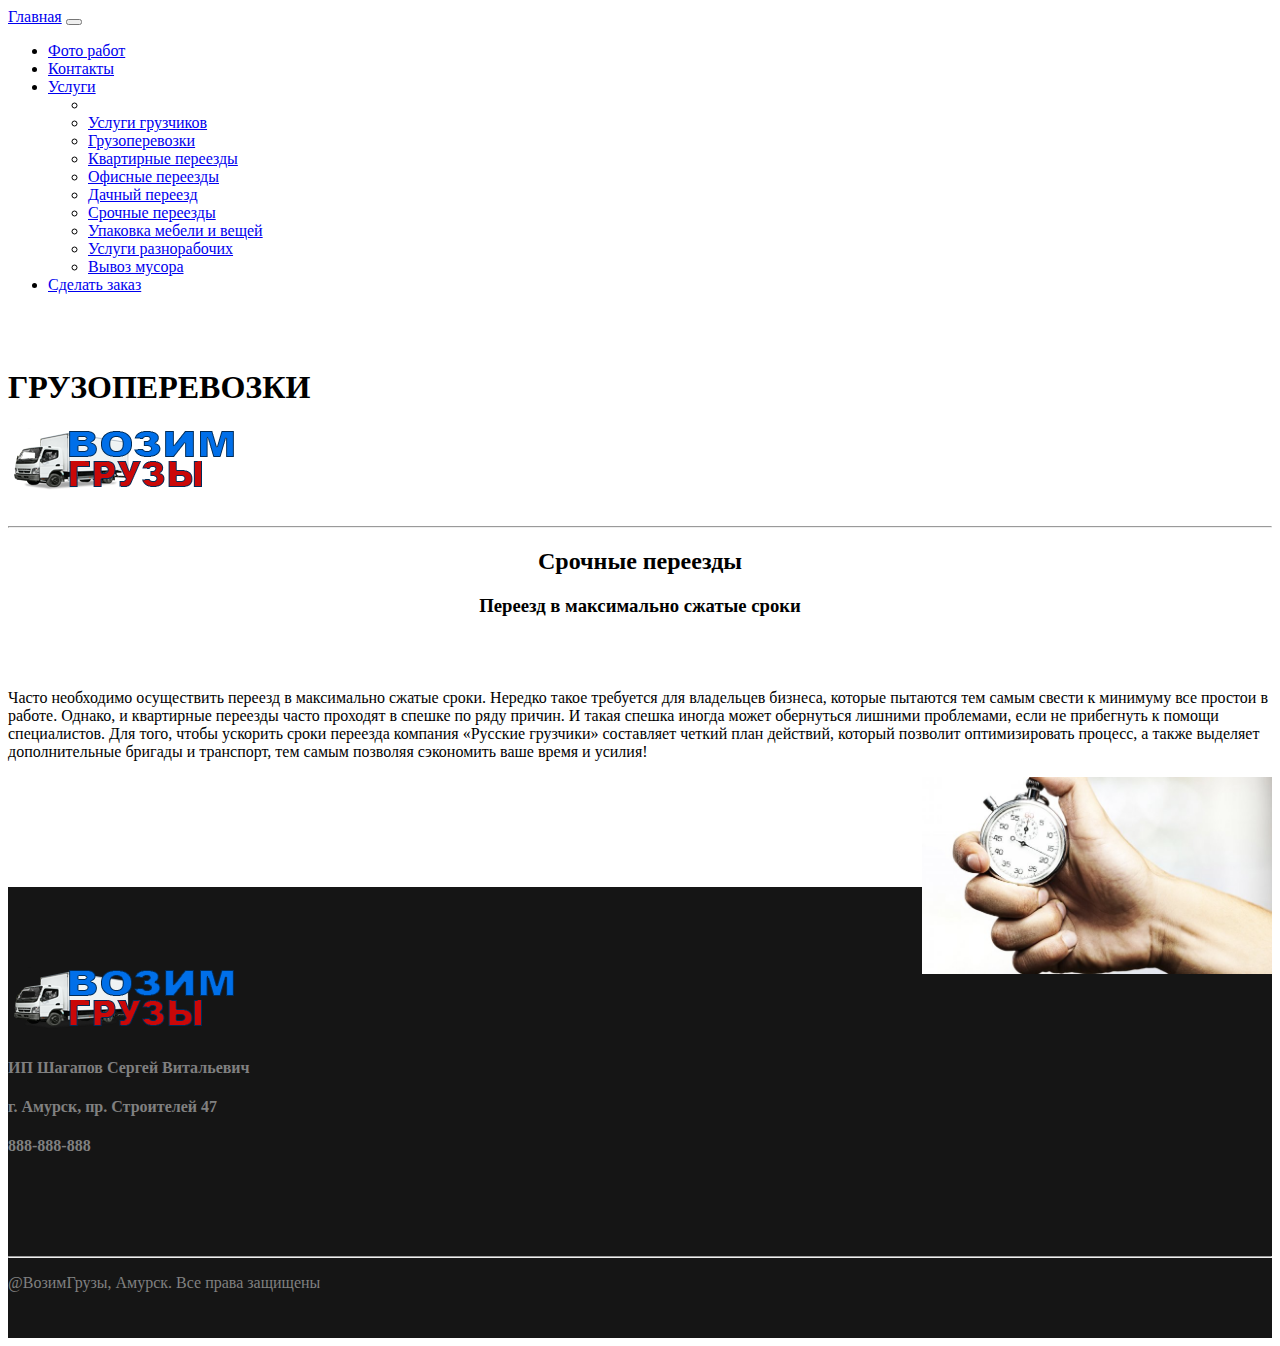
<file: 6.html>
<!DOCTYPE html>
<html lang="en">
<head>
    <meta charset="UTF-8">
    <meta name="viewport" content="width=device-wid th, initial-scale=1.0">
    <link href="https://cdn.jsdelivr.net/npm/bootstrap@5.0.0-beta3/dist/css/bootstrap.min.css" rel="stylesheet" integrity="sha384-eOJMYsd53ii+scO/bJGFsiCZc+5NDVN2yr8+0RDqr0Ql0h+rP48ckxlpbzKgwra6" crossorigin="anonymous">
    <link rel="stylesheet" href="style.css">

    <title>Doc</title>
</head>
<body>
  <header>
    <nav class="navbar navbar-expand-lg navbar-dark bg-dark ">
  <div class="container-xxl" >
    <a class="navbar-brand" href="index.html">Главная</a>
    <button class="navbar-toggler" type="button" data-bs-toggle="collapse" data-bs-target="#navbarNavDropdown" aria-controls="navbarNavDropdown" aria-expanded="false" aria-label="Toggle navigation">
      <span class="navbar-toggler-icon"></span>
    </button>
    <div class="collapse navbar-collapse" id="navbarNavDropdown">
      <ul class="navbar-nav">
        <li class="nav-item">
          <a class="nav-link" href="info.html">Фото работ</a>
        </li>
        <li class="nav-item">
          <a class="nav-link" href="photo.html">Контакты</a>
        </li>
        <li class="nav-item dropdown">
          <a class="nav-link dropdown-toggle" href="index.html" id="navbarDropdownMenuLink" role="button" data-bs-toggle="dropdown" aria-expanded="false">
            Услуги
          </a>
          <ul class="dropdown-menu" aria-labelledby="navbarDropdownMenuLink">
            <li><a class="dropdown-item" href="#"></a></li>
            <li><a class="dropdown-item" href="1.html">Услуги грузчиков</a></li>
            <li><a class="dropdown-item" href="2.html">Грузоперевозки</a></li>
            <li><a class="dropdown-item" href="3.html">Квартирные переезды</a></li>
            <li><a class="dropdown-item" href="4.html">Офисные переезды</a></li>
            <li><a class="dropdown-item" href="5.html">Дачный переезд</a></li>
            <li><a class="dropdown-item" href="6.html">Срочные переезды</a></li>
            <li><a class="dropdown-item" href="7.html">Упаковка мебели и вещей</a></li>
            <li><a class="dropdown-item" href="8.html">Услуги разнорабочих</a></li>
            <li><a class="dropdown-item" href="9.html">Вывоз мусора</a></li>
          </ul>
        </li>
                 <li class="nav-item">
          <a class="nav-link" href="zakaz.php">Сделать заказ</a>
        </li>
      </ul>
    </div>
  </div>
</nav>
  </header>
  <br>
  <section class="container-xxl">
    <div class="row">
    <div class="col-8">
      <h1>ГРУЗОПЕРЕВОЗКИ</h1>
      </div>
    <div class="col-4">
      <img src="img/1.png" alt="logo">
    </div>
  </div>
  </section>
  <hr>
  
  <h2 align="center">Срочные переезды</h2>
  <h3 align="center">Переезд в максимально сжатые сроки</h3>
  <br>
    <section class="container-xxl">
    <div class="row">
    <div class="col-8">
       <p>Часто необходимо осуществить переезд в максимально сжатые сроки. Нередко такое требуется для владельцев бизнеса, которые пытаются тем самым свести к минимуму все простои в работе. Однако, и квартирные переезды часто проходят в спешке по ряду причин.
И такая спешка иногда может обернуться лишними проблемами, если не прибегнуть к помощи специалистов. Для того, чтобы ускорить сроки переезда компания «Русские грузчики» составляет четкий план действий, который позволит оптимизировать процесс, а также выделяет дополнительные бригады и транспорт, тем самым позволяя сэкономить ваше время и усилия!

   </p>
      </div>
    <div class="col-4">
        <img src="img/06.jpg" align="right" width="350">
    </div>
  </div>
  </section>


   
       <br>
    <br>
      <br>
       <br>
    <br>
  
   
  <footer>
    <div class="footer-top">
      <div class="container-xxl">
<div class="row">
   <div class="col-8">
    <img src="img/1.png" alt="logo">
    </div>
    <div class="col-4">
      <h4 class="font1">ИП Шагапов Сергей Витальевич</h4>
      <h4 class="font1">г. Амурск, пр. Строителей 47</h4>
      <h4 class="font1">888-888-888</h4>
 
      </div>

    <br>
    <br>
    <br>
    <br>
    <hr class="font1">
    <p class="font1">@ВозимГрузы, Амурск. Все права защищены<p>
</div>
</div>
</div>


  </footer>
<script src="https://cdn.jsdelivr.net/npm/bootstrap@5.0.0-beta3/dist/js/bootstrap.bundle.min.js" integrity="sha384-JEW9xMcG8R+pH31jmWH6WWP0WintQrMb4s7ZOdauHnUtxwoG2vI5DkLtS3qm9Ekf" crossorigin="anonymous"></script>
</body>
</html>
</file>
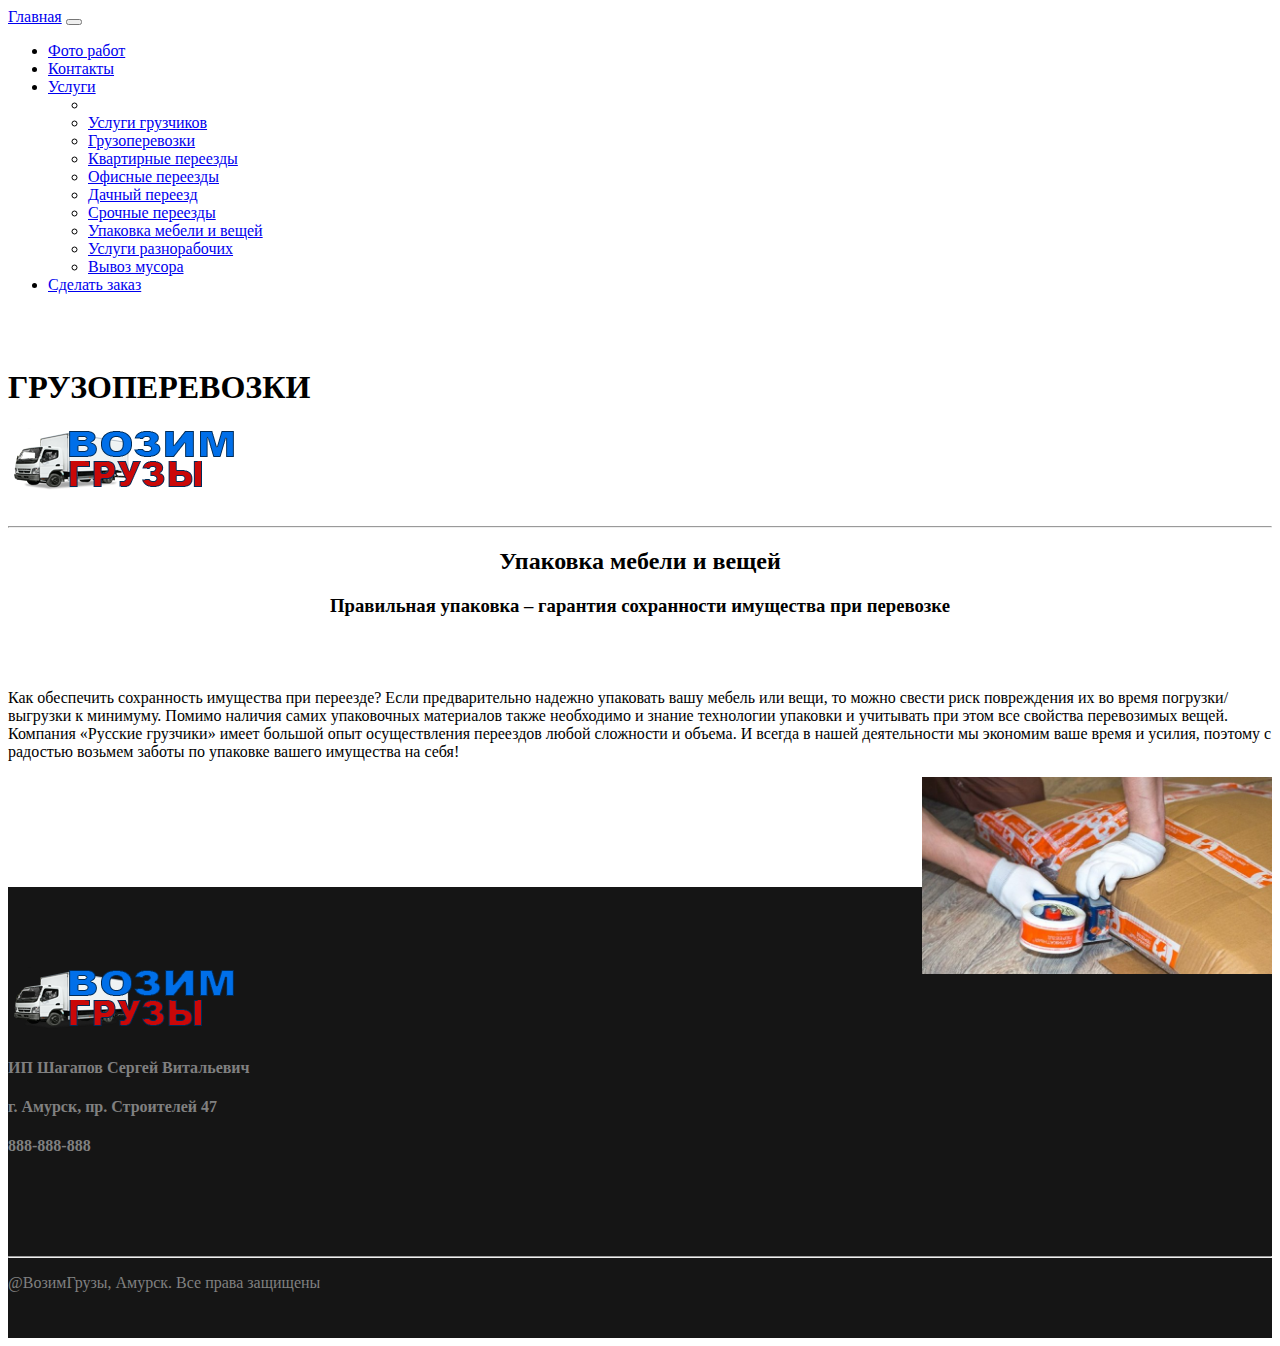
<file: 7.html>
<!DOCTYPE html>
<html lang="en">
<head>
    <meta charset="UTF-8">
    <meta name="viewport" content="width=device-wid th, initial-scale=1.0">
    <link href="https://cdn.jsdelivr.net/npm/bootstrap@5.0.0-beta3/dist/css/bootstrap.min.css" rel="stylesheet" integrity="sha384-eOJMYsd53ii+scO/bJGFsiCZc+5NDVN2yr8+0RDqr0Ql0h+rP48ckxlpbzKgwra6" crossorigin="anonymous">
    <link rel="stylesheet" href="style.css">

    <title>Doc</title>
</head>
<body>
  <header>
    <nav class="navbar navbar-expand-lg navbar-dark bg-dark ">
  <div class="container-xxl" >
    <a class="navbar-brand" href="index.html">Главная</a>
    <button class="navbar-toggler" type="button" data-bs-toggle="collapse" data-bs-target="#navbarNavDropdown" aria-controls="navbarNavDropdown" aria-expanded="false" aria-label="Toggle navigation">
      <span class="navbar-toggler-icon"></span>
    </button>
    <div class="collapse navbar-collapse" id="navbarNavDropdown">
      <ul class="navbar-nav">
        <li class="nav-item">
          <a class="nav-link" href="info.html">Фото работ</a>
        </li>
        <li class="nav-item">
          <a class="nav-link" href="photo.html">Контакты</a>
        </li>
        <li class="nav-item dropdown">
          <a class="nav-link dropdown-toggle" href="index.html" id="navbarDropdownMenuLink" role="button" data-bs-toggle="dropdown" aria-expanded="false">
            Услуги
          </a>
          <ul class="dropdown-menu" aria-labelledby="navbarDropdownMenuLink">
            <li><a class="dropdown-item" href="#"></a></li>
            <li><a class="dropdown-item" href="1.html">Услуги грузчиков</a></li>
            <li><a class="dropdown-item" href="2.html">Грузоперевозки</a></li>
            <li><a class="dropdown-item" href="3.html">Квартирные переезды</a></li>
            <li><a class="dropdown-item" href="4.html">Офисные переезды</a></li>
            <li><a class="dropdown-item" href="5.html">Дачный переезд</a></li>
            <li><a class="dropdown-item" href="6.html">Срочные переезды</a></li>
            <li><a class="dropdown-item" href="7.html">Упаковка мебели и вещей</a></li>
            <li><a class="dropdown-item" href="8.html">Услуги разнорабочих</a></li>
            <li><a class="dropdown-item" href="9.html">Вывоз мусора</a></li>
          </ul>
        </li>
                 <li class="nav-item">
          <a class="nav-link" href="zakaz.php">Сделать заказ</a>
        </li>
      </ul>
    </div>
  </div>
</nav>
  </header>
  <br>
  <section class="container-xxl">
    <div class="row">
    <div class="col-8">
      <h1>ГРУЗОПЕРЕВОЗКИ</h1>
      </div>
    <div class="col-4">
    <img src="img/1.png" alt="logo">
    </div>
  </div>
  </section>
  <hr>
  
  <h2 align="center">Упаковка мебели и вещей</h2>
  <h3 align="center">Правильная упаковка – гарантия сохранности имущества при перевозке</h3>
  <br>
    <section class="container-xxl">
    <div class="row">
    <div class="col-8">
       <p>Как обеспечить сохранность имущества при переезде? Если предварительно надежно упаковать вашу мебель или вещи, то можно свести риск повреждения их во время погрузки/выгрузки к минимуму.

Помимо наличия самих упаковочных материалов также необходимо и знание технологии упаковки и учитывать при этом все свойства перевозимых вещей. Компания «Русские грузчики» имеет большой опыт осуществления переездов любой сложности и объема. И всегда в нашей деятельности мы экономим ваше время и усилия, поэтому с радостью возьмем заботы по упаковке вашего имущества на себя!

   </p>
      </div>
    <div class="col-4">
        <img src="img/07.jpg" align="right" width="350">
    </div>
  </div>
  </section>


   
       <br>
    <br>
      <br>
       <br>
    <br>
  
   
  <footer>
    <div class="footer-top">
      <div class="container-xxl">
<div class="row">
   <div class="col-8">
    <img src="img/1.png" alt="logo">
    </div>
    <div class="col-4">
      <h4 class="font1">ИП Шагапов Сергей Витальевич</h4>
      <h4 class="font1">г. Амурск, пр. Строителей 47</h4>
      <h4 class="font1">888-888-888</h4>
 
      </div>

    <br>
    <br>
    <br>
    <br>
    <hr class="font1">
    <p class="font1">@ВозимГрузы, Амурск. Все права защищены<p>
</div>
</div>
</div>


  </footer>
<script src="https://cdn.jsdelivr.net/npm/bootstrap@5.0.0-beta3/dist/js/bootstrap.bundle.min.js" integrity="sha384-JEW9xMcG8R+pH31jmWH6WWP0WintQrMb4s7ZOdauHnUtxwoG2vI5DkLtS3qm9Ekf" crossorigin="anonymous"></script>
</body>
</html>
</file>
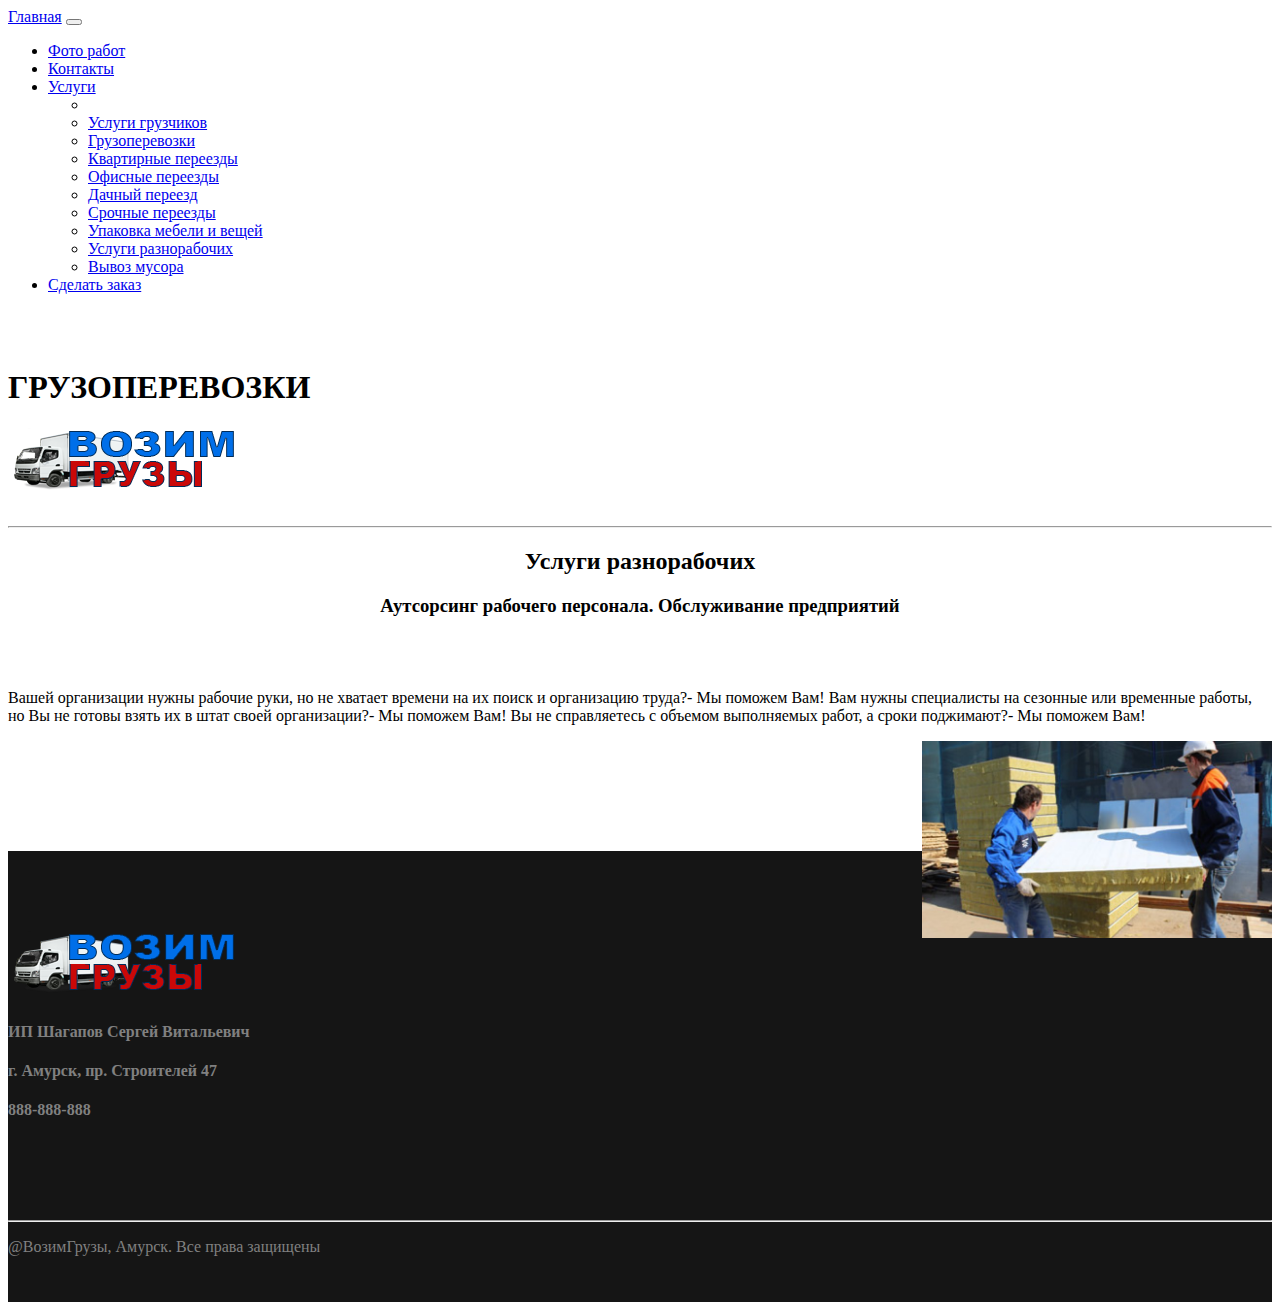
<file: 8.html>
<!DOCTYPE html>
<html lang="en">
<head>
    <meta charset="UTF-8">
    <meta name="viewport" content="width=device-wid th, initial-scale=1.0">
    <link href="https://cdn.jsdelivr.net/npm/bootstrap@5.0.0-beta3/dist/css/bootstrap.min.css" rel="stylesheet" integrity="sha384-eOJMYsd53ii+scO/bJGFsiCZc+5NDVN2yr8+0RDqr0Ql0h+rP48ckxlpbzKgwra6" crossorigin="anonymous">
    <link rel="stylesheet" href="style.css">

    <title>Doc</title>
</head>
<body>
  <header>
    <nav class="navbar navbar-expand-lg navbar-dark bg-dark ">
  <div class="container-xxl" >
    <a class="navbar-brand" href="index.html">Главная</a>
    <button class="navbar-toggler" type="button" data-bs-toggle="collapse" data-bs-target="#navbarNavDropdown" aria-controls="navbarNavDropdown" aria-expanded="false" aria-label="Toggle navigation">
      <span class="navbar-toggler-icon"></span>
    </button>
    <div class="collapse navbar-collapse" id="navbarNavDropdown">
      <ul class="navbar-nav">
        <li class="nav-item">
          <a class="nav-link" href="info.html">Фото работ</a>
        </li>
        <li class="nav-item">
          <a class="nav-link" href="photo.html">Контакты</a>
        </li>
        <li class="nav-item dropdown">
          <a class="nav-link dropdown-toggle" href="index.html" id="navbarDropdownMenuLink" role="button" data-bs-toggle="dropdown" aria-expanded="false">
            Услуги
          </a>
          <ul class="dropdown-menu" aria-labelledby="navbarDropdownMenuLink">
            <li><a class="dropdown-item" href="#"></a></li>
            <li><a class="dropdown-item" href="1.html">Услуги грузчиков</a></li>
            <li><a class="dropdown-item" href="2.html">Грузоперевозки</a></li>
            <li><a class="dropdown-item" href="3.html">Квартирные переезды</a></li>
            <li><a class="dropdown-item" href="4.html">Офисные переезды</a></li>
            <li><a class="dropdown-item" href="5.html">Дачный переезд</a></li>
            <li><a class="dropdown-item" href="6.html">Срочные переезды</a></li>
            <li><a class="dropdown-item" href="7.html">Упаковка мебели и вещей</a></li>
            <li><a class="dropdown-item" href="8.html">Услуги разнорабочих</a></li>
            <li><a class="dropdown-item" href="9.html">Вывоз мусора</a></li>
          </ul>
        </li>
                 <li class="nav-item">
          <a class="nav-link" href="zakaz.php">Сделать заказ</a>
        </li>
      </ul>
    </div>
  </div>
</nav>
  </header>
  <br>
  <section class="container-xxl">
    <div class="row">
    <div class="col-8">
      <h1>ГРУЗОПЕРЕВОЗКИ</h1>
      </div>
    <div class="col-4">
      <img src="img/1.png" alt="logo">
    </div>
  </div>
  </section>
  <hr>
  
  <h2 align="center">Услуги разнорабочих</h2>
  <h3 align="center">Аутсорсинг рабочего персонала. Обслуживание предприятий</h3>
  <br>
    <section class="container-xxl">
    <div class="row">
    <div class="col-8">
       <p>Вашей организации нужны рабочие руки, но не хватает времени на их поиск и организацию труда?- Мы поможем Вам! Вам нужны специалисты на сезонные или временные работы, но Вы не готовы взять их в штат своей организации?- Мы поможем Вам! Вы не справляетесь с объемом выполняемых работ, а сроки поджимают?- Мы поможем Вам!   

   </p>
      </div>
    <div class="col-4">
        <img src="img/08.jpg" align="right" width="350">
    </div>
  </div>
  </section>


   
       <br>
    <br>
      <br>
       <br>
    <br>
  
   
  <footer>
    <div class="footer-top">
      <div class="container-xxl">
<div class="row">
   <div class="col-8">
      <img src="img/1.png" alt="logo">
    </div>
    <div class="col-4">
      <h4 class="font1">ИП Шагапов Сергей Витальевич</h4>
      <h4 class="font1">г. Амурск, пр. Строителей 47</h4>
      <h4 class="font1">888-888-888</h4>
 
      </div>

    <br>
    <br>
    <br>
    <br>
    <hr class="font1">
    <p class="font1">@ВозимГрузы, Амурск. Все права защищены<p>
</div>
</div>
</div>


  </footer>
<script src="https://cdn.jsdelivr.net/npm/bootstrap@5.0.0-beta3/dist/js/bootstrap.bundle.min.js" integrity="sha384-JEW9xMcG8R+pH31jmWH6WWP0WintQrMb4s7ZOdauHnUtxwoG2vI5DkLtS3qm9Ekf" crossorigin="anonymous"></script>
</body>
</html>
</file>
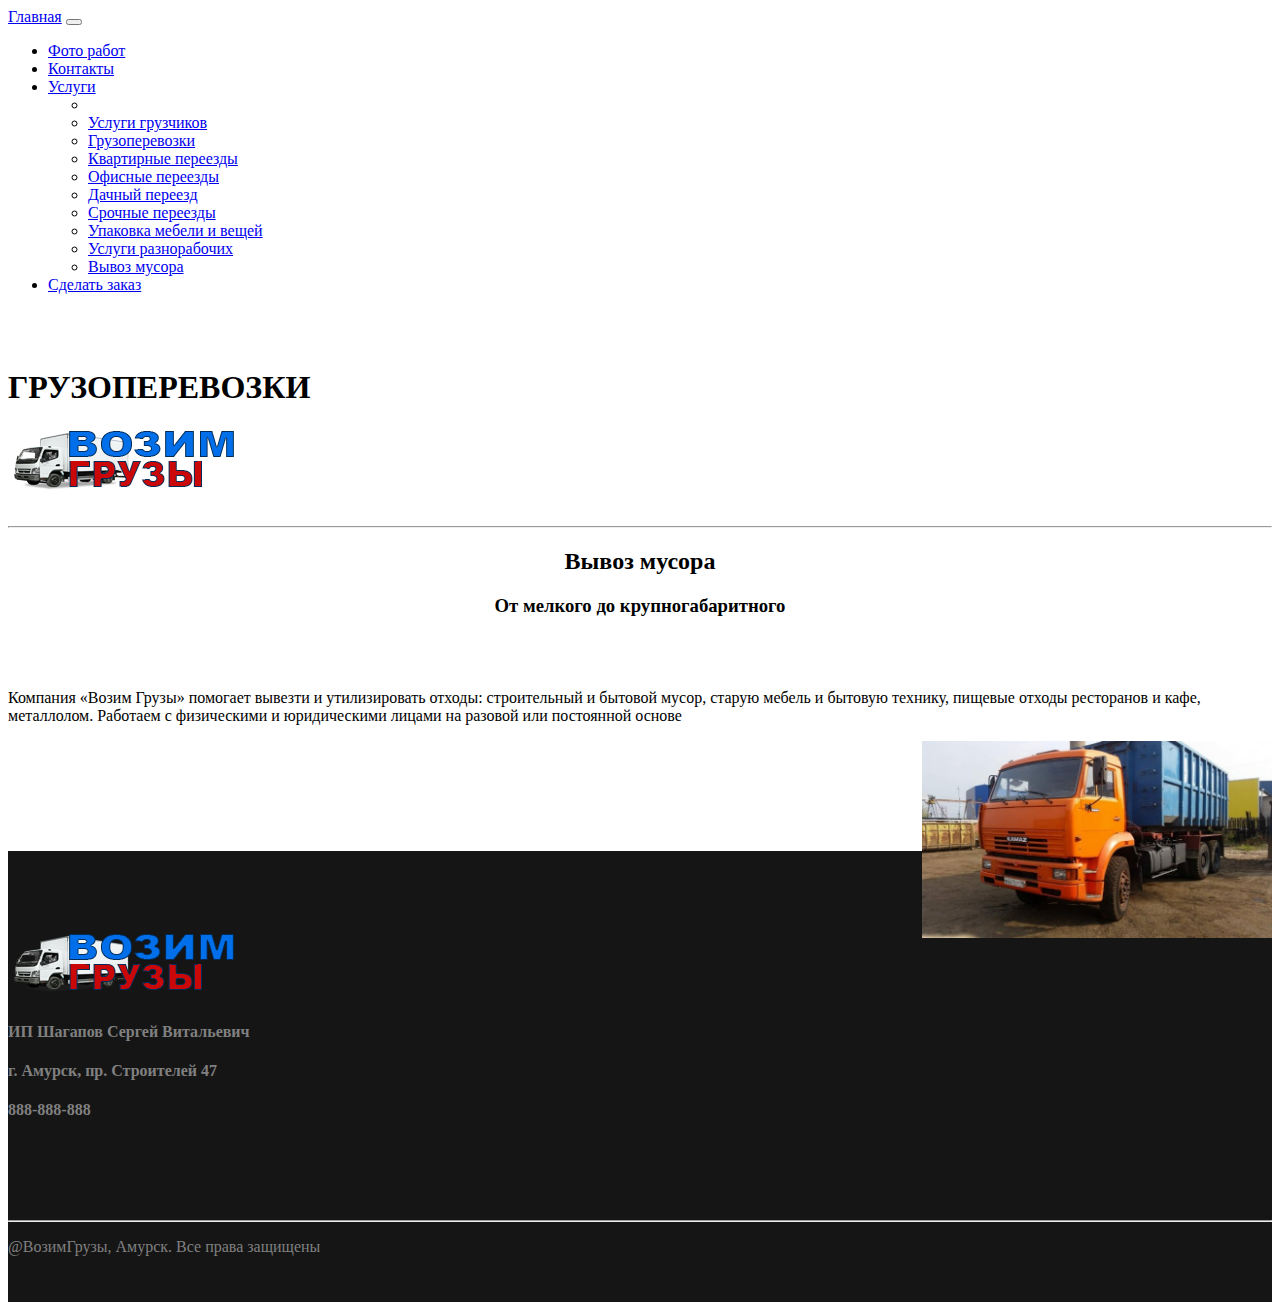
<file: 9.html>
<!DOCTYPE html>
<html lang="en">
<head>
    <meta charset="UTF-8">
    <meta name="viewport" content="width=device-wid th, initial-scale=1.0">
    <link href="https://cdn.jsdelivr.net/npm/bootstrap@5.0.0-beta3/dist/css/bootstrap.min.css" rel="stylesheet" integrity="sha384-eOJMYsd53ii+scO/bJGFsiCZc+5NDVN2yr8+0RDqr0Ql0h+rP48ckxlpbzKgwra6" crossorigin="anonymous">
    <link rel="stylesheet" href="style.css">

    <title>Doc</title>
</head>
<body>
  <header>
    <nav class="navbar navbar-expand-lg navbar-dark bg-dark ">
  <div class="container-xxl" >
    <a class="navbar-brand" href="index.html">Главная</a>
    <button class="navbar-toggler" type="button" data-bs-toggle="collapse" data-bs-target="#navbarNavDropdown" aria-controls="navbarNavDropdown" aria-expanded="false" aria-label="Toggle navigation">
      <span class="navbar-toggler-icon"></span>
    </button>
    <div class="collapse navbar-collapse" id="navbarNavDropdown">
      <ul class="navbar-nav">
        <li class="nav-item">
          <a class="nav-link" href="info.html">Фото работ</a>
        </li>
        <li class="nav-item">
          <a class="nav-link" href="photo.html">Контакты</a>
        </li>
        <li class="nav-item dropdown">
          <a class="nav-link dropdown-toggle" href="index.html" id="navbarDropdownMenuLink" role="button" data-bs-toggle="dropdown" aria-expanded="false">
            Услуги
          </a>
          <ul class="dropdown-menu" aria-labelledby="navbarDropdownMenuLink">
            <li><a class="dropdown-item" href="#"></a></li>
            <li><a class="dropdown-item" href="1.html">Услуги грузчиков</a></li>
            <li><a class="dropdown-item" href="2.html">Грузоперевозки</a></li>
            <li><a class="dropdown-item" href="3.html">Квартирные переезды</a></li>
            <li><a class="dropdown-item" href="4.html">Офисные переезды</a></li>
            <li><a class="dropdown-item" href="5.html">Дачный переезд</a></li>
            <li><a class="dropdown-item" href="6.html">Срочные переезды</a></li>
            <li><a class="dropdown-item" href="7.html">Упаковка мебели и вещей</a></li>
            <li><a class="dropdown-item" href="8.html">Услуги разнорабочих</a></li>
            <li><a class="dropdown-item" href="9.html">Вывоз мусора</a></li>
          </ul>
        </li>
                 <li class="nav-item">
          <a class="nav-link" href="zakaz.php">Сделать заказ</a>
        </li>
      </ul>
    </div>
  </div>
</nav>
  </header>
  <br>
  <section class="container-xxl">
    <div class="row">
    <div class="col-8">
      <h1>ГРУЗОПЕРЕВОЗКИ</h1>
      </div>
    <div class="col-4">
       <img src="img/1.png" alt="logo">
    </div>
  </div>
  </section>
  <hr>
  
  <h2 align="center">Вывоз мусора</h2>
  <h3 align="center">От мелкого до крупногабаритного</h3>
  <br>
    <section class="container-xxl">
    <div class="row">
    <div class="col-8">
       <p>Компания «Возим Грузы» помогает вывезти и утилизировать отходы: строительный и бытовой мусор, старую мебель и бытовую технику, пищевые отходы ресторанов и кафе, металлолом. Работаем с физическими и юридическими лицами на разовой или постоянной основе   

   </p>
      </div>
    <div class="col-4">
        <img src="img/09.jpg" align="right" width="350">
    </div>
  </div>
  </section>


   
       <br>
    <br>
      <br>
       <br>
    <br>
  
   
  <footer>
    <div class="footer-top">
      <div class="container-xxl">
<div class="row">
   <div class="col-8">
      <img src="img/1.png" alt="logo">
    </div>
    <div class="col-4">
      <h4 class="font1">ИП Шагапов Сергей Витальевич</h4>
      <h4 class="font1">г. Амурск, пр. Строителей 47</h4>
      <h4 class="font1">888-888-888</h4>
 
      </div>

    <br>
    <br>
    <br>
    <br>
    <hr class="font1">
    <p class="font1">@ВозимГрузы, Амурск. Все права защищены<p>
</div>
</div>
</div>


  </footer>
<script src="https://cdn.jsdelivr.net/npm/bootstrap@5.0.0-beta3/dist/js/bootstrap.bundle.min.js" integrity="sha384-JEW9xMcG8R+pH31jmWH6WWP0WintQrMb4s7ZOdauHnUtxwoG2vI5DkLtS3qm9Ekf" crossorigin="anonymous"></script>
</body>
</html>
</file>
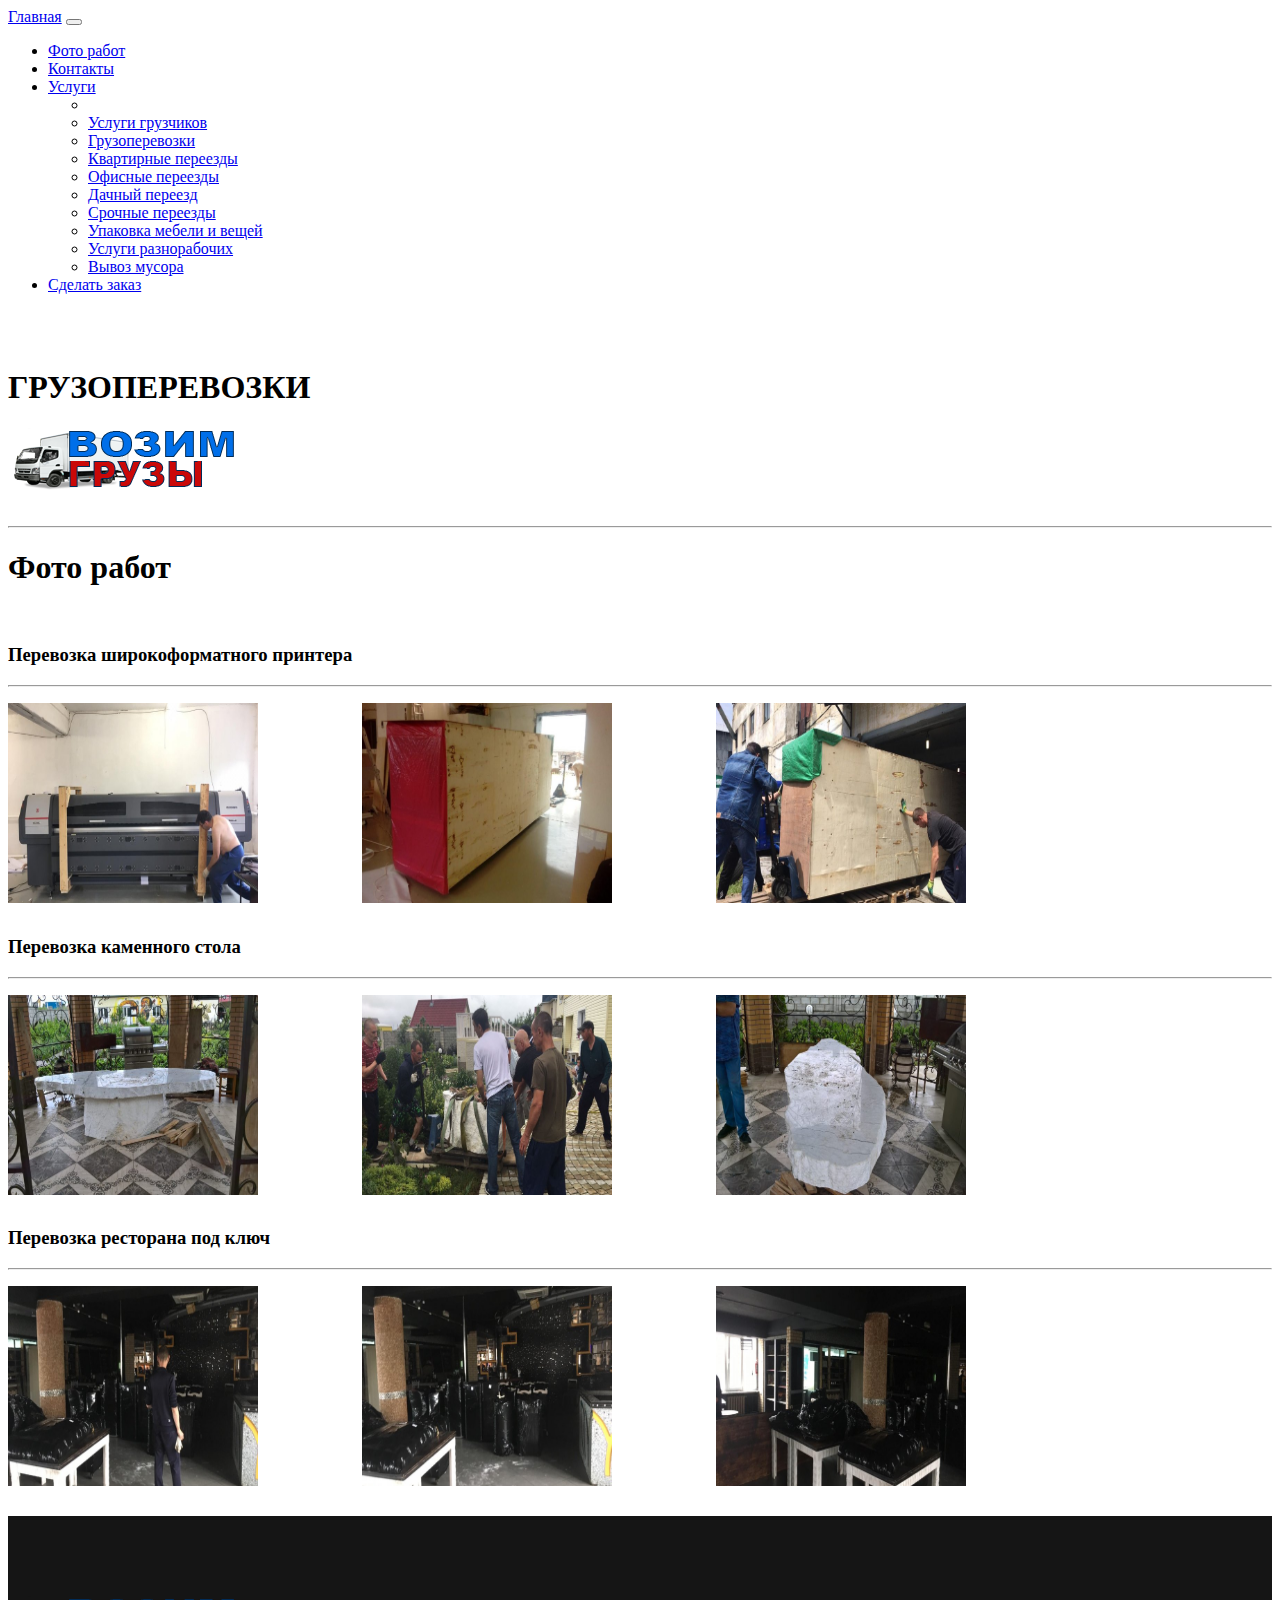
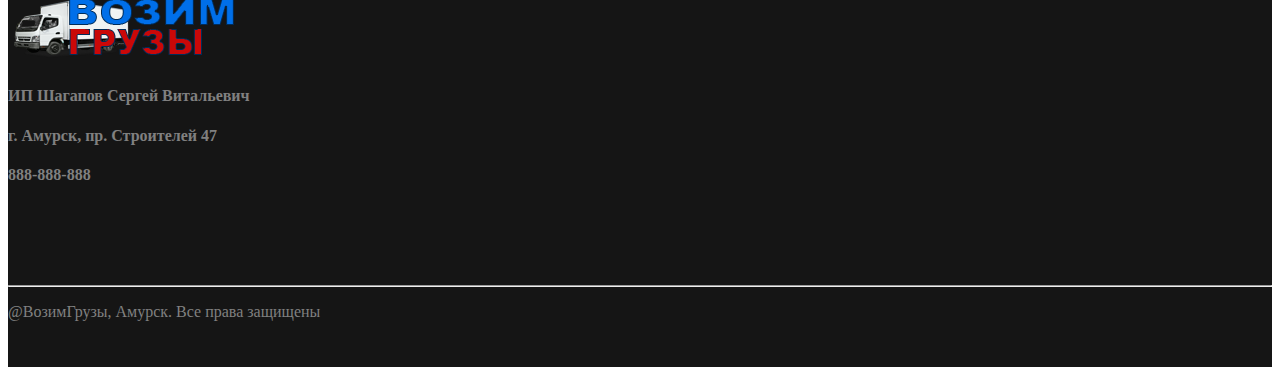
<file: info.html>
<!DOCTYPE html>
<html lang="en">
<head>
		<meta charset="UTF-8">
		<meta name="viewport" content="width=device-wid th, initial-scale=1.0">
		<link href="https://cdn.jsdelivr.net/npm/bootstrap@5.0.0-beta3/dist/css/bootstrap.min.css" rel="stylesheet" integrity="sha384-eOJMYsd53ii+scO/bJGFsiCZc+5NDVN2yr8+0RDqr0Ql0h+rP48ckxlpbzKgwra6" crossorigin="anonymous">
		<link rel="stylesheet" href="style.css">

		<title>Doc</title>
</head>
<body>
	<header>
		<nav class="navbar navbar-expand-lg navbar-dark bg-dark ">
  <div class="container-xxl" >
    <a class="navbar-brand" href="index.html">Главная</a>
    <button class="navbar-toggler" type="button" data-bs-toggle="collapse" data-bs-target="#navbarNavDropdown" aria-controls="navbarNavDropdown" aria-expanded="false" aria-label="Toggle navigation">
      <span class="navbar-toggler-icon"></span>
    </button>
    <div class="collapse navbar-collapse" id="navbarNavDropdown">
      <ul class="navbar-nav">
        <li class="nav-item">
          <a class="nav-link" href="info.html">Фото работ</a>
        </li>
        <li class="nav-item">
          <a class="nav-link" href="photo.html">Контакты</a>
        </li>
        <li class="nav-item dropdown">
          <a class="nav-link dropdown-toggle" href="index.html" id="navbarDropdownMenuLink" role="button" data-bs-toggle="dropdown" aria-expanded="false">
            Услуги
          </a>
          <ul class="dropdown-menu" aria-labelledby="navbarDropdownMenuLink">
            <li><a class="dropdown-item" href="#"></a></li>
            <li><a class="dropdown-item" href="1.html">Услуги грузчиков</a></li>
            <li><a class="dropdown-item" href="2.html">Грузоперевозки</a></li>
            <li><a class="dropdown-item" href="3.html">Квартирные переезды</a></li>
            <li><a class="dropdown-item" href="4.html">Офисные переезды</a></li>
            <li><a class="dropdown-item" href="5.html">Дачный переезд</a></li>
            <li><a class="dropdown-item" href="6.html">Срочные переезды</a></li>
            <li><a class="dropdown-item" href="7.html">Упаковка мебели и вещей</a></li>
            <li><a class="dropdown-item" href="8.html">Услуги разнорабочих</a></li>
            <li><a class="dropdown-item" href="9.html">Вывоз мусора</a></li>
          </ul>
        </li>
              <li class="nav-item">
          <a class="nav-link" href="zakaz.php">Сделать заказ</a>
        </li>
      </ul>
    </div>
  </div>
</nav>
	</header>
	<br>
	<section class="container-xxl">
		<div class="row">
    <div class="col-8">
    	<h1>ГРУЗОПЕРЕВОЗКИ</h1>
    	</div>
    <div class="col-4">
    	 <img src="img/1.png" alt="logo">
    </div>
  </div>
	</section>
  <hr>
	
 <div class="container-xxl" w-100>
  <h1>Фото работ</h1>
  <br>
  <h3>Перевозка широкоформатного принтера</h3>
  <hr>
  <p class="thumb">
  <img src="img/ph/1.jpeg" width="250" height="200">
  <img src="img/ph/2.jpeg" width="250" height="200">
  <img src="img/ph/3.jpeg" width="250" height="200">
</p>
  <h3>Перевозка каменного стола</h3>
  <hr>
  <p class="thumb">
  <img src="img/ph/4.jpg" width="250" height="200">
  <img src="img/ph/5.jpg" width="250" height="200">
  <img src="img/ph/6.jpg" width="250" height="200">
</p>
  <h3>Перевозка ресторана под ключ</h3>
  <hr>
  <p class="thumb">
  <img src="img/ph/7.jpg" width="250" height="200">
  <img src="img/ph/8.jpg" width="250" height="200">
  <img src="img/ph/9.jpg" width="250" height="200">
</p>
   
 </div>


   
	<footer>
		<div class="footer-top">
			<div class="container-xxl">
<div class="row">
	 <div class="col-8"> <img src="img/1.png" alt="logo">
    </div>
    <div class="col-4">
    	<h4 class="font1">ИП Шагапов Сергей Витальевич</h4>
    	<h4 class="font1">г. Амурск, пр. Строителей 47</h4>
    	<h4 class="font1">888-888-888</h4>
 
    	</div>

    <br>
    <br>
    <br>
    <br>
    <hr class="font1">
    <p class="font1">@ВозимГрузы, Амурск. Все права защищены<p>
</div>
</div>
</div>


	</footer>
<script src="https://cdn.jsdelivr.net/npm/bootstrap@5.0.0-beta3/dist/js/bootstrap.bundle.min.js" integrity="sha384-JEW9xMcG8R+pH31jmWH6WWP0WintQrMb4s7ZOdauHnUtxwoG2vI5DkLtS3qm9Ekf" crossorigin="anonymous"></script>
</body>
</html>
</file>
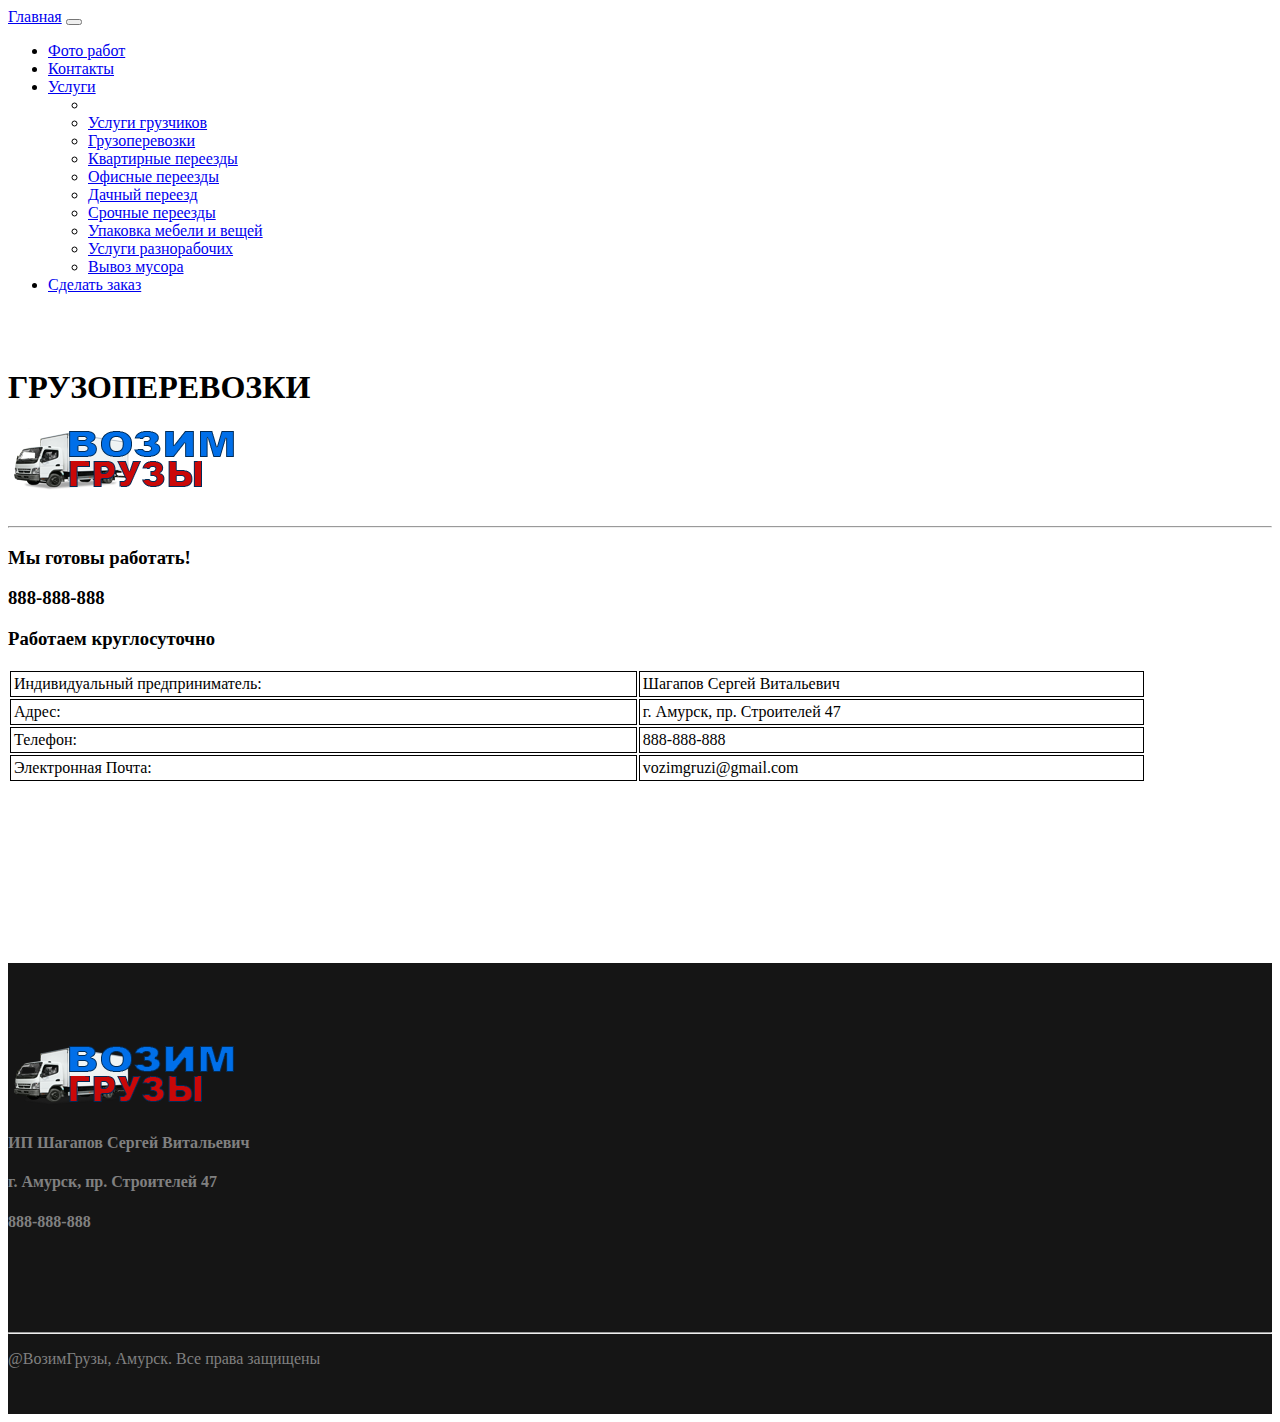
<file: photo.html>
<!DOCTYPE html>
<html lang="en">
<head>
		<meta charset="UTF-8">
		<meta name="viewport" content="width=device-wid th, initial-scale=1.0">
		<link href="https://cdn.jsdelivr.net/npm/bootstrap@5.0.0-beta3/dist/css/bootstrap.min.css" rel="stylesheet" integrity="sha384-eOJMYsd53ii+scO/bJGFsiCZc+5NDVN2yr8+0RDqr0Ql0h+rP48ckxlpbzKgwra6" crossorigin="anonymous">
		<link rel="stylesheet" href="style.css">

		<title>Doc</title>
</head>
<body>
	<header>
		<nav class="navbar navbar-expand-lg navbar-dark bg-dark ">
  <div class="container-xxl" >
    <a class="navbar-brand" href="index.html">Главная</a>
    <button class="navbar-toggler" type="button" data-bs-toggle="collapse" data-bs-target="#navbarNavDropdown" aria-controls="navbarNavDropdown" aria-expanded="false" aria-label="Toggle navigation">
      <span class="navbar-toggler-icon"></span>
    </button>
    <div class="collapse navbar-collapse" id="navbarNavDropdown">
      <ul class="navbar-nav">
        <li class="nav-item">
          <a class="nav-link" href="info.html">Фото работ</a>
        </li>
        <li class="nav-item">
          <a class="nav-link" href="photo.html">Контакты</a>
        </li>
        <li class="nav-item dropdown">
          <a class="nav-link dropdown-toggle" href="index.html" id="navbarDropdownMenuLink" role="button" data-bs-toggle="dropdown" aria-expanded="false">
            Услуги
          </a>
          <ul class="dropdown-menu" aria-labelledby="navbarDropdownMenuLink">
            <li><a class="dropdown-item" href="#"></a></li>
            <li><a class="dropdown-item" href="1.html">Услуги грузчиков</a></li>
            <li><a class="dropdown-item" href="2.html">Грузоперевозки</a></li>
            <li><a class="dropdown-item" href="3.html">Квартирные переезды</a></li>
            <li><a class="dropdown-item" href="4.html">Офисные переезды</a></li>
            <li><a class="dropdown-item" href="5.html">Дачный переезд</a></li>
            <li><a class="dropdown-item" href="6.html">Срочные переезды</a></li>
            <li><a class="dropdown-item" href="7.html">Упаковка мебели и вещей</a></li>
            <li><a class="dropdown-item" href="8.html">Услуги разнорабочих</a></li>
            <li><a class="dropdown-item" href="9.html">Вывоз мусора</a></li>
          </ul>
        </li>
              <li class="nav-item">
          <a class="nav-link" href="zakaz.php">Сделать заказ</a>
        </li>
      </ul>
    </div>
  </div>
</nav>
	</header>
	<br>
	<section class="container-xxl">
		<div class="row">
    <div class="col-8">
    	<h1>ГРУЗОПЕРЕВОЗКИ</h1>
    	</div>
    <div class="col-4">
   <img src="img/1.png" alt="logo">
    </div>
  </div>
	</section>
  <hr>
	
<div class="container-xxl">
  <h3>Мы готовы работать!</h3>
  <h3>888-888-888</h3>
  <h3>Работаем круглосуточно</h3>
  <table>
   <tr>
    <td>
Индивидуальный предприниматель:</td>
    <td>Шагапов Сергей Витальевич</td>
   </tr>
   <tr>
    <td>Адрес:</td>
    <td>г. Амурск, пр. Строителей 47</td>
  </tr>
     <tr>
    <td>Телефон:</td>
    <td>888-888-888</td>
  </tr>
     <tr>
    <td>Электронная Почта:</td>
    <td>vozimgruzi@gmail.com</td>
  </tr>

 </table>
   <br>
    <br>
    <br>
    <br>
       <br>
    <br>
    <br>
    <br>
       <br>
    <br>
  
</div>


   
	<footer>
		<div class="footer-top">
			<div class="container-xxl">
<div class="row">
	 <div class="col-8">
    	 <img src="img/1.png" alt="logo">
    </div>
    <div class="col-4">
    	<h4 class="font1">ИП Шагапов Сергей Витальевич</h4>
    	<h4 class="font1">г. Амурск, пр. Строителей 47</h4>
    	<h4 class="font1">888-888-888</h4>
 
    	</div>

    <br>
    <br>
    <br>
    <br>
    <hr class="font1">
    <p class="font1">@ВозимГрузы, Амурск. Все права защищены<p>
</div>
</div>
</div>


	</footer>
<script src="https://cdn.jsdelivr.net/npm/bootstrap@5.0.0-beta3/dist/js/bootstrap.bundle.min.js" integrity="sha384-JEW9xMcG8R+pH31jmWH6WWP0WintQrMb4s7ZOdauHnUtxwoG2vI5DkLtS3qm9Ekf" crossorigin="anonymous"></script>
</body>
</html>
</file>
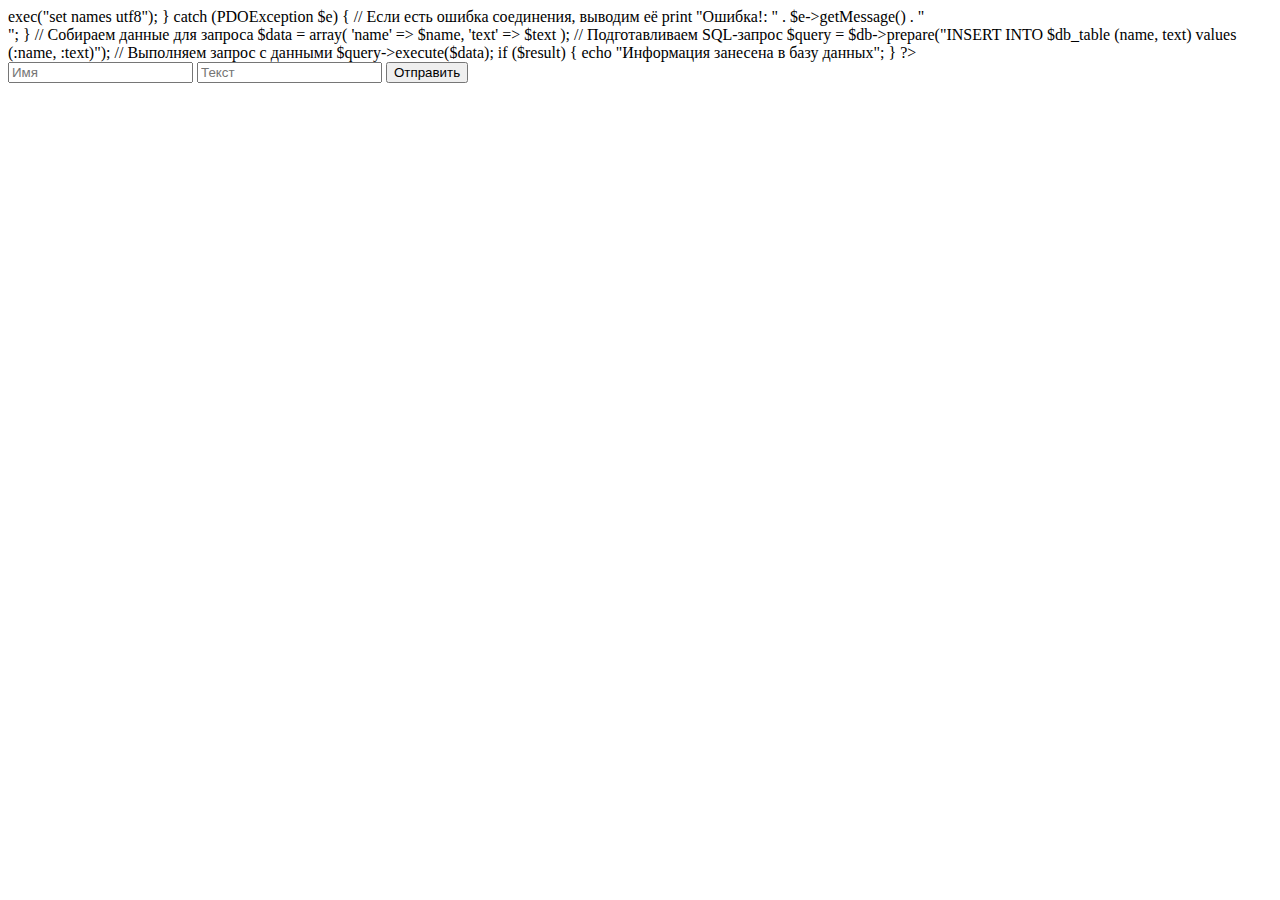
<file: zakaz.html>
<html>
<head>
 <title>Запись в БД через форму на php</title>
</head>
<body>
  <?php
  // Переменные с формы
$name = $_POST['name'];
$text = $_POST['text'];

// Параметры для подключения
$db_host = "localhost"; 
$db_user = "root"; // Логин БД
$db_password = "root"; // Пароль БД
$db_base = 'zak'; // Имя БД
$db_table = "mytable"; // Имя Таблицы БД

try {
    // Подключение к базе данных
    $db = new PDO("mysql:host=$db_host;dbname=$db_base", $db_user, $db_password);
    // Устанавливаем корректную кодировку
    $db->exec("set names utf8");
} catch (PDOException $e) {
    // Если есть ошибка соединения, выводим её
    print "Ошибка!: " . $e->getMessage() . "<br/>";
}
// Собираем данные для запроса
$data = array( 'name' => $name, 'text' => $text ); 
// Подготавливаем SQL-запрос
$query = $db->prepare("INSERT INTO $db_table (name, text) values (:name, :text)");
// Выполняем запрос с данными
$query->execute($data);
if ($result) {
  echo "Информация занесена в базу данных";
}
?>
 <form method="POST" action="">
  <input name="name" type="text" placeholder="Имя"/>
  <input name="text" type="text" placeholder="Текст"/>
  <input type="submit" value="Отправить"/>
 </form>
</body>
</html>
</file>
<file: style.css>
section {
	padding-top: 20px;
	padding-bottom: 20px;
}
.carousel-control-prev-icon {
	background-image: url(img/a2.png);
}
.carousel-control-next-icon {
	background-image: url(img/a1.png);
}
.footer-top{
	background: #151515;
	padding: 80px 0 30px 0;

}
.font1{
	color: gray;
}

.log {
	padding-bottom: 20px;
	width: 80px;
}
.t1 {
	font-size: 18px;
	padding-top: 15px;
}
 .round {
    border-radius: 100px; /* Радиус скругления */
    box-shadow: 0 0 7px #666; /* Параметры тени */
   }
   

   .thumb img  {

    margin-right: 100px; /* Отступ справа */
    margin-bottom: 10px; /* Отступ снизу */
}
 TABLE {
    width: 90%; /* Ширина таблицы */
    border: 1; /* Убираем двойные линии между ячейками */
   }
    TD, TH {
    padding: 3px; /* Поля вокруг содержимого таблицы */
    border: 1px solid black; /* Параметры рамки */
   }

form {
  text-align: center;
}
</file>
